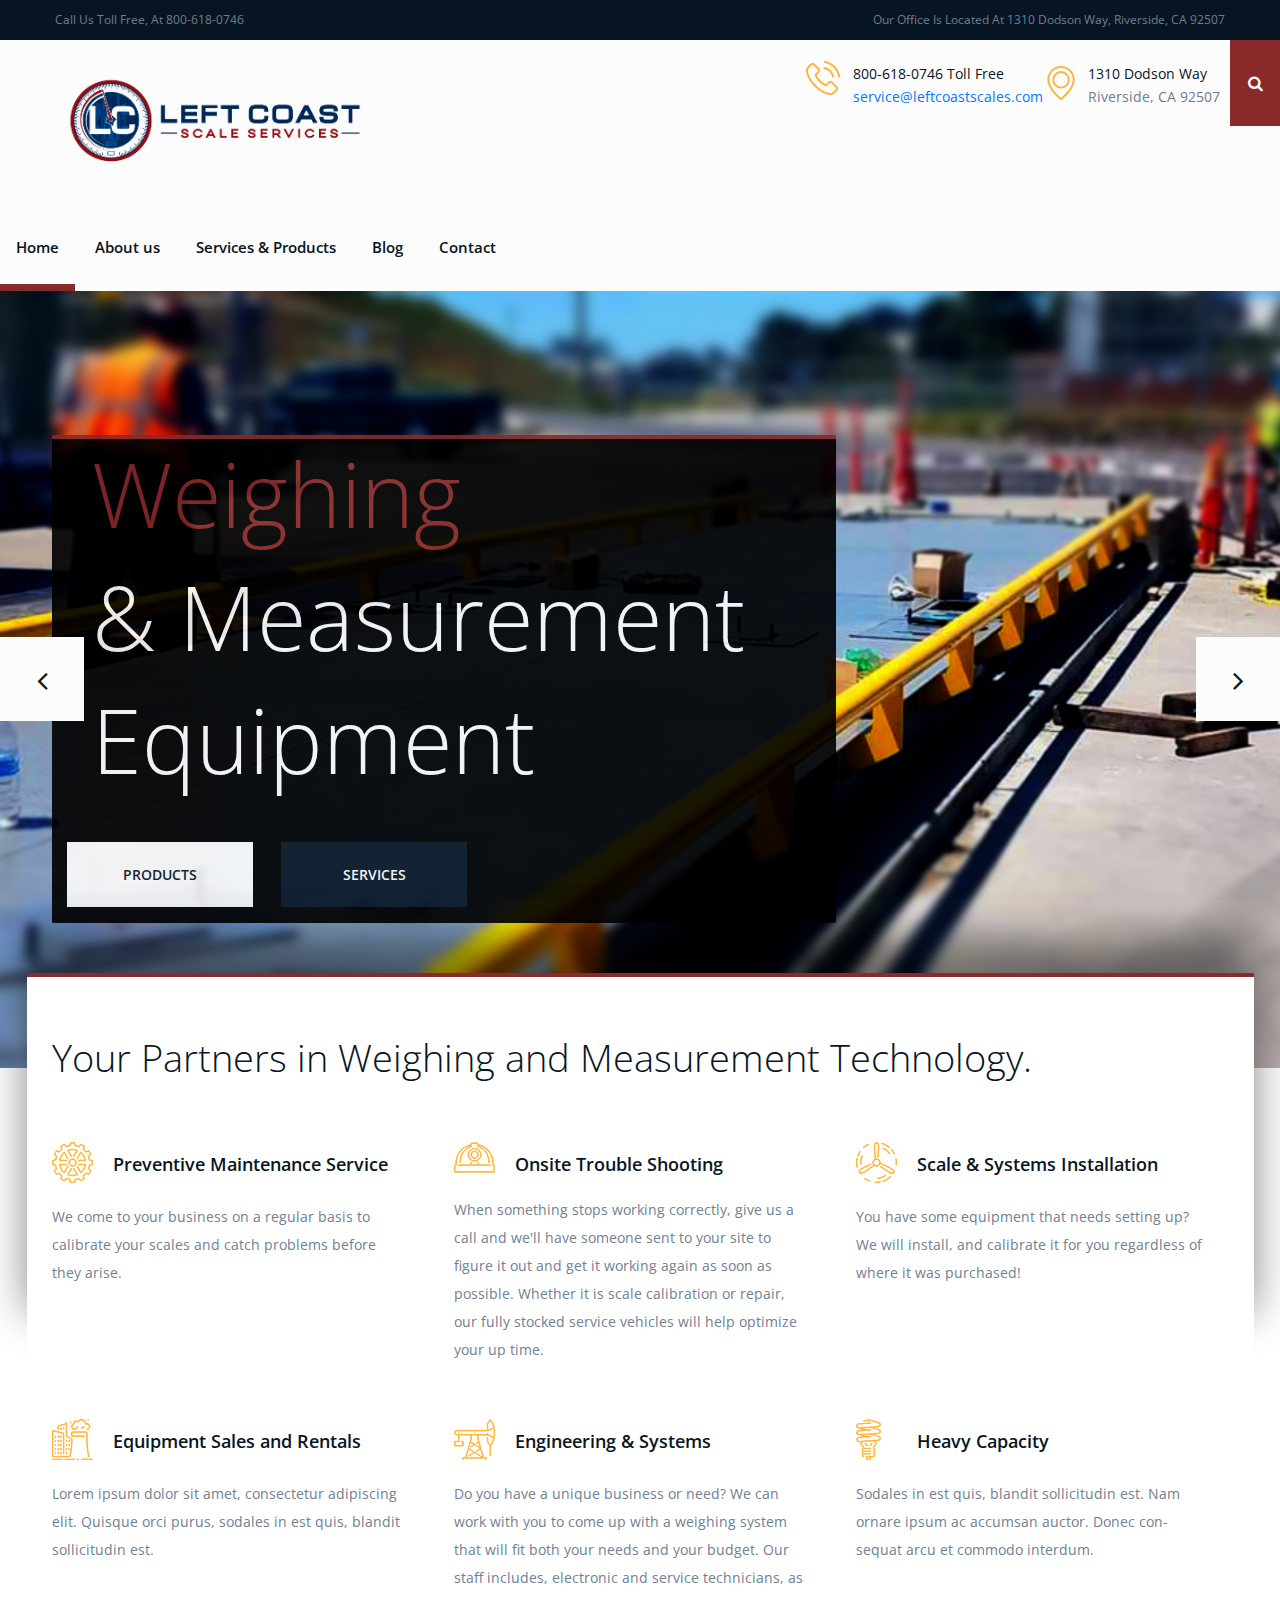
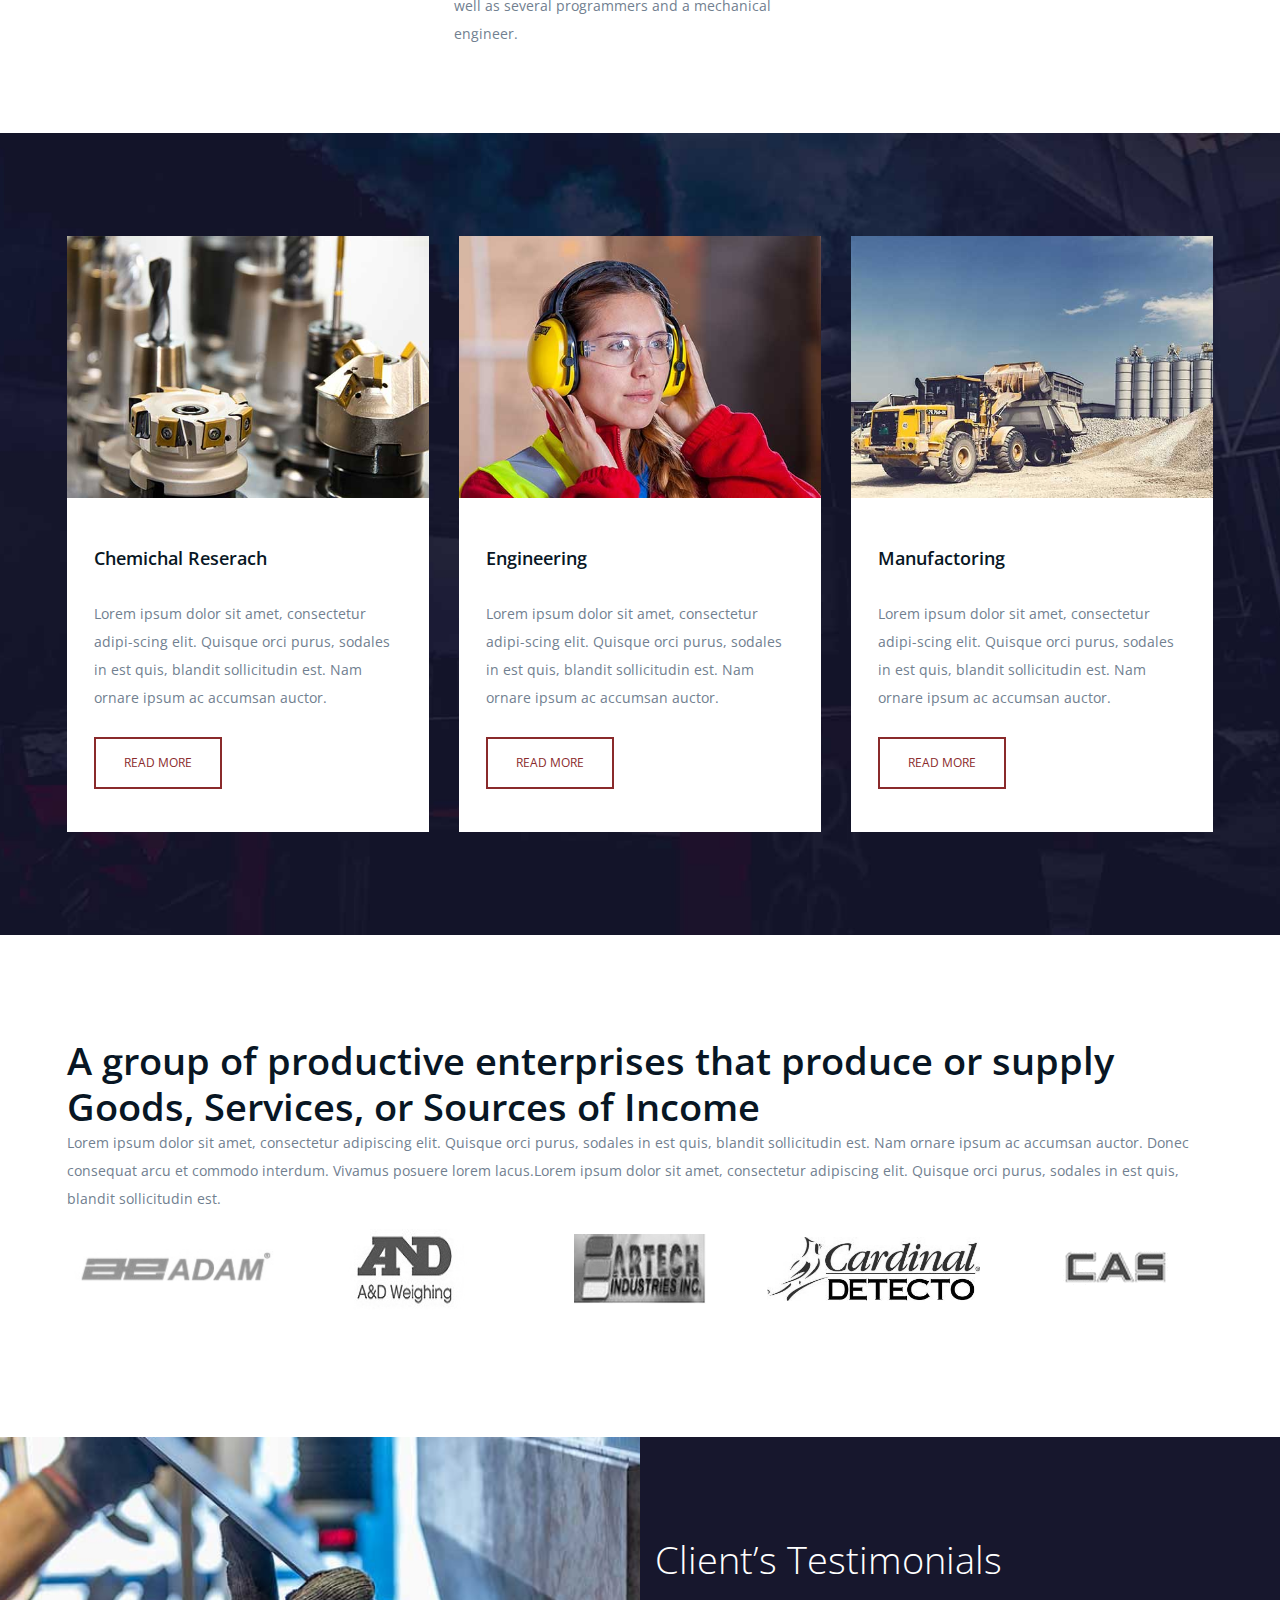
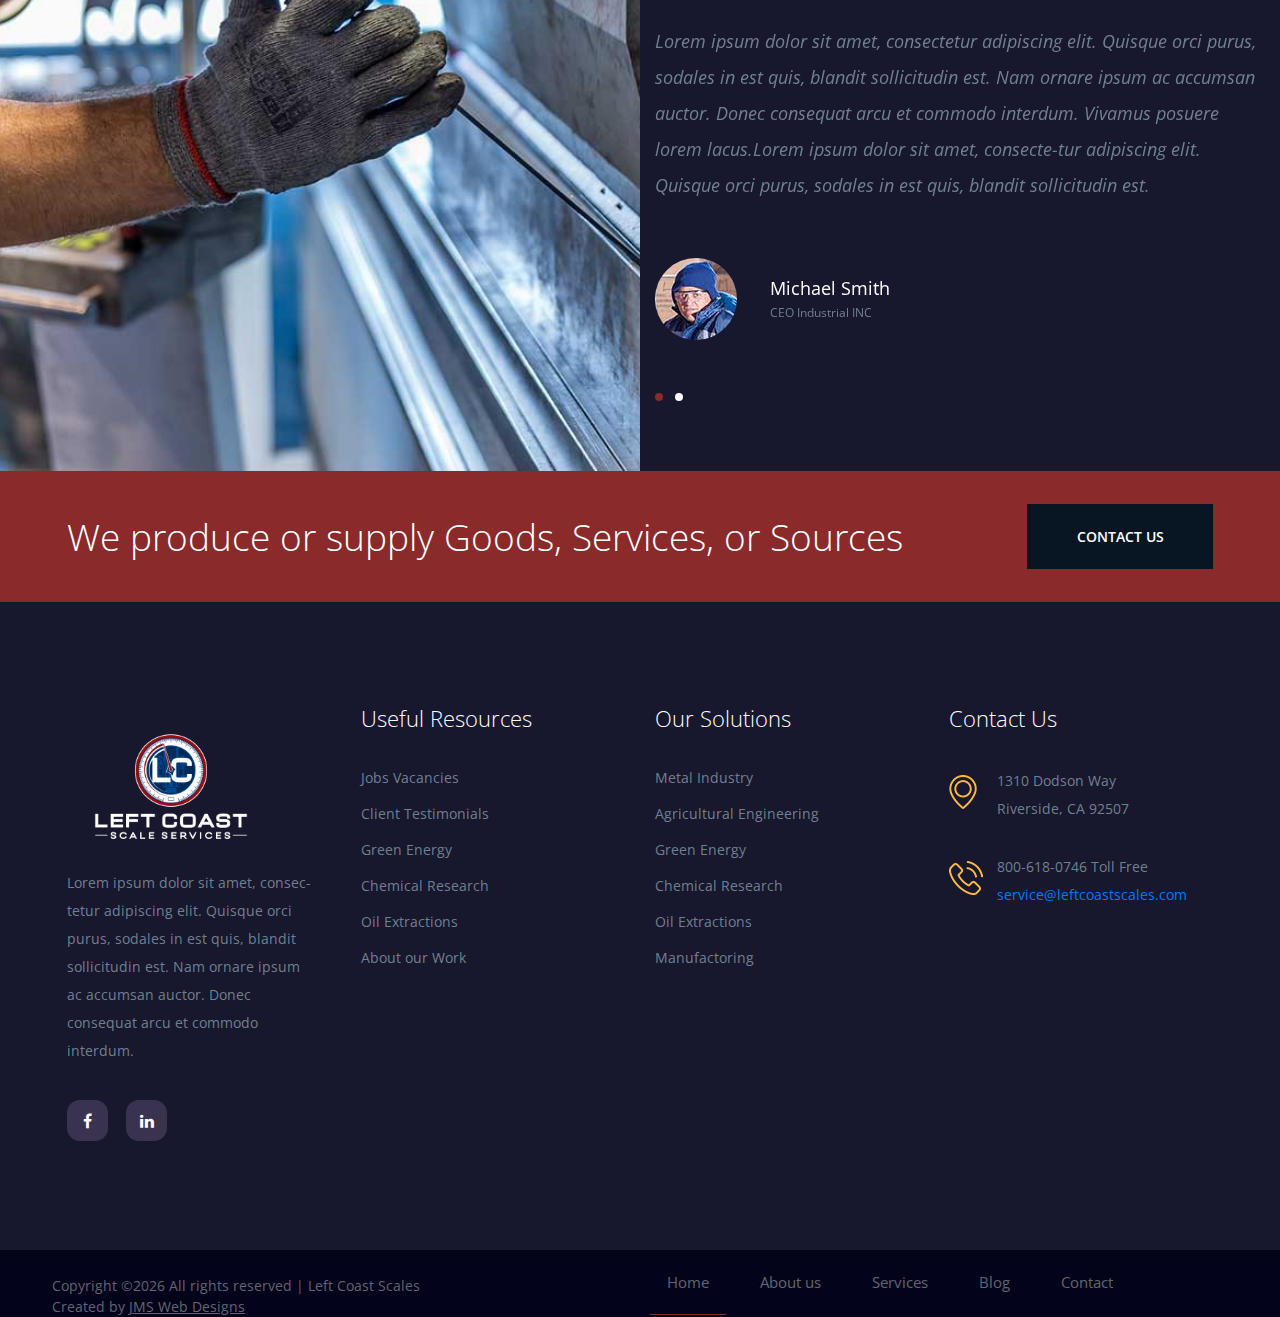
<file: index.html>
<!DOCTYPE html>
<html lang="zxx">
<head>
	<title>Left Coast Scales</title>
	<meta charset="UTF-8">
	<meta name="description" content="Left Coast Scales, LLC Informational Website">
	<meta name="keywords" content="industry, scale, scales, weighing, measurement, w&M, weight, calibration, repair, sales">
	<meta name="viewport" content="width=device-width, initial-scale=1.0">
	
	<!-- Favicon -->
	<link rel="apple-touch-icon" sizes="180x180" href="/img/favicon/apple-touch-icon.png">
	<link rel="icon" type="image/png" sizes="32x32" href="img/favicon/favicon-32x32.png">
	<link rel="icon" type="image/png" sizes="16x16" href="/img/favicon/favicon-16x16.png">
	<link rel="manifest" href="/img/favicon/site.webmanifest">

	<!-- Google font -->
	<link href="https://fonts.googleapis.com/css?family=Open+Sans:300,300i,400,400i,600,600i,700,700i&display=swap" rel="stylesheet">

	<!-- Stylesheets -->
	<link rel="stylesheet" href="css/bootstrap.min.css"/>
	<link rel="stylesheet" href="css/font-awesome.min.css"/>
	<link rel="stylesheet" href="css/magnific-popup.css"/>
	<link rel="stylesheet" href="css/slicknav.min.css"/>
	<link rel="stylesheet" href="css/owl.carousel.min.css"/>

	<!-- Main Stylesheets -->
	<link rel="stylesheet" href="css/style.css"/>


	<!--[if lt IE 9]>
		<script src="https://oss.maxcdn.com/html5shiv/3.7.2/html5shiv.min.js"></script>
		<script src="https://oss.maxcdn.com/respond/1.4.2/respond.min.js"></script>
	<![endif]-->

</head>
<body>
	<!-- Page Preloder -->
	<div id="preloder">
		<div class="loader"></div>
	</div>

	<!-- Header section  -->
	<header class="header-section clearfix">
		<div class="header-top">
			<div class="container-fluid">
				<div class="row">
					<div class="col-md-6">
						<p>Call Us Toll Free, At 800-618-0746</p>
					</div>
					<div class="col-md-6 text-md-right">
						<p>Our Office Is Located At 1310 Dodson Way, Riverside, CA 92507</p>
					</div>
				</div>
			</div>
		</div>
		<div class="site-navbar">
			<!-- Logo -->
			<a href="index.html" class="site-logo">
				<img style="height: auto; width: 25rem;" src="img/logos/Color/LeftCoastScale-Logo_LC-Secondary-FullColor.png" alt="">
			</a>
			<div class="header-right">
				<div class="header-info-box">
					<div class="hib-icon">
						<img src="img/icons/phone.png" alt="" class="">
					</div>
					<div class="hib-text">
						<ul>
							<li>
								<h6>800-618-0746 Toll Free</h6>
							</li>
						</ul>
						<p><a href="mailto:service@leftcoastscales.com">service@leftcoastscales.com</a></p>
					</div>
				</div>
				<div class="header-info-box">
					<div class="hib-icon">
						<img src="img/icons/map-marker.png" alt="" class="">
					</div>
					<div class="hib-text">
						<h6>1310 Dodson Way</h6>
						<p>Riverside, CA 92507</p>
					</div>
				</div>
				<button class="search-switch"><i class="fa fa-search"></i></button>
			</div>
			<!-- Menu -->
			<nav class="site-nav-menu">
				<ul>
					<li class="active"><a href="index.html">Home</a></li>
					<li><a href="about.html">About us</a></li>
					<li><a href="services.html">Services & Products</a>
						<ul class="sub-menu">
							<li><a href="services.html#equipment">Equipment</a></li>
							<li><a href="services.html#engineering">Engineering & Systems</a></li>
							<li><a href="services.html#high-cap">Heavy Capacity</a></li>
						</ul>
					</li>
					<li><a href="blog.html">Blog</a></li>
					<li><a href="contact.html">Contact</a></li>
				</ul>
			</nav>

		</div>
	</header>
	<!-- Header section end  -->
	
	<!-- Hero section  -->
	<section class="hero-section">
		<!-- Carousel -->
		<div class="hero-slider owl-carousel">
			<!-- Carousel Item #1 -->
			<div class="hero-item set-bg" data-setbg="img/hero-slider/rsz_imageedit_13_8064744842.png">
				<div class="container">
					<div class="row">
						<div class="col-xl-8" style="">
							<h2><span>Weighing</span><span>& Measurement</span><span>Equipment</span></h2>
							<a href="#" class="site-btn sb-white mr-4 mb-3">Products</a>
							<a href="equipment.html" class="site-btn sb-dark">Services</a>
						</div>
					</div>
				</div>
			</div>
			<!-- Carousel Item #2 -->
			<div class="hero-item set-bg" data-setbg="img/hero-slider/rsz_7imageedit_9_7364501385.png">
				<div class="container">
					<div class="row">
						<div class="col-xl-8">
							<h2><span>Engineering</span><span>& Systems</span><span> </span></h2>
							<a href="#" class="site-btn sb-white mr-4 mb-3">Read More</a>
							<a href="services.html" class="site-btn sb-dark">Our Services</a>
						</div>
					</div>
				</div>
			</div>
			<!-- Carousel Item #3 -->
			<div class="hero-item set-bg" data-setbg="img/hero-slider/imageedit_11_7910266743.png">
				<div class="container">
					<div class="row">
						<div class="col-xl-8">
							<h2><span>Heavy</span><span>Capacity</span><span>Services</span></h2>
							<a href="#" class="site-btn sb-white mr-4 mb-3">Read More</a>
							<a href="#" class="site-btn sb-dark">our Services</a>
						</div>
					</div>
				</div>
			</div>
			<!-- Carousel Item Template -->
			<!-- 
			<div class="hero-item set-bg" data-setbg="img/hero-slider/imageForItem.png">
				<div class="container">
					<div class="row">
						<div class="col-xl-8">
							<h2><span>Accented Word</span><span>Regular</span><span>Offset Words</span></h2>
							<a href="#" class="site-btn sb-white mr-4 mb-3">White Button</a>
							<a href="equipment.html" class="site-btn sb-dark">Black Button</a>
						</div>
					</div>
				</div>
			</div> 
			-->
		</div>
	</section>
	<!-- Hero section end  -->

	<!-- Service Card section  -->
	<section class="services-section">
		<div class="services-warp">
			<div class="container">
				<div class="row">
					<!-- Service Card Container Header -->
					<div class="service-text">
						<h2>Your Partners in Weighing and Measurement Technology.</h2>
					</div>
					<div class="row">
						<!-- Service Card #1 -->
						<div class="col-lg-4 col-md-6">
							<div class="service-item">
								<div class="si-head">
									<!-- Service Card Icon -->
									<div class="si-icon">
										<img src="img/icons/cogwheel.png" alt="">
									</div>
									<!-- Service Card Title -->
									<a href="services.html#maintenance"><h5>Preventive Maintenance Service</h5></a>
								</div>
								<!-- Service Card Main Content -->
								<p>We come to your business on a regular basis to calibrate your scales and catch problems before they arise.</p>
							</div>
						</div>
						<!-- Service Card #2 -->
						<div class="col-lg-4 col-md-6">
							<div class="service-item">
								<div class="si-head">
									<!-- Service Card Icon -->
									<div class="si-icon">
										<img src="img/icons/helmet.png" alt="">
									</div>
									<!-- Service Card Title -->
									<a href="services.html#troubleshooting"><h5>Onsite Trouble Shooting</h5></a>
								</div>
								<!-- Service Card Main Content -->
								<p>When something stops working correctly, give us a call and we'll have someone sent to your site to figure it out and get it working again as soon as possible. Whether it is scale calibration or repair, our fully stocked service vehicles will help optimize your up time.
								</p>
							</div>
						</div>
						<!-- Service Card #3 -->
						<div class="col-lg-4 col-md-6">
							<div class="service-item">
								<div class="si-head">
									<!-- Service Card Icon -->
									<div class="si-icon">
										<img src="img/icons/wind-engine.png" alt="">
									</div>
									<!-- Service Card Title -->
									<a href="services.html#install"><h5>Scale & Systems Installation</h5></a>
								</div>
								<!-- Service Card Main Content -->
								<p>You have some equipment that needs setting up? We will install, and calibrate it for you regardless of where it was purchased!</p>
							</div>
						</div>
						<!-- Service Card #4 -->
						<div class="col-lg-4 col-md-6">
							<div class="service-item">
								<div class="si-head">
									<!-- Service Card Icon -->
									<div class="si-icon">
										<img src="img/icons/pollution.png" alt="">
									</div>
									<!-- Service Card Title -->
									<a href="services.html#equipment"><h5>Equipment Sales and Rentals</h5></a>
								</div>
								<!-- Service Card Main Content -->
								<p>Lorem ipsum dolor sit amet, consectetur adipiscing elit. Quisque orci purus, sodales in est quis, blandit sollicitudin est. </p>
							</div>
						</div>
						<!-- Service Card #5 -->
						<div class="col-lg-4 col-md-6">
							<div class="service-item">
								<div class="si-head">
									<!-- Service Card Icon -->
									<div class="si-icon">
										<img src="img/icons/pumpjack.png" alt="">
									</div>
									<!-- Service Card Title -->
									<a href="services.html#engineering"><h5>Engineering & Systems</h5></a>
								</div>
								<!-- Service Card Main Content -->
								<p>Do you have a unique business or need? We can work with you to come up with a weighing system that will fit both your needs and your budget. Our staff includes, electronic and service technicians, as well as several programmers and a mechanical engineer.</p>
							</div>
						</div>
						<!-- Service Card #6 -->
						<div class="col-lg-4 col-md-6">
							<div class="service-item">
								<div class="si-head">
									<!-- Service Card Icon -->
									<div class="si-icon">
										<img src="img/icons/light-bulb.png" alt="">
									</div>
									<!-- Service Card Title -->
									<a href="services.html#high-cap"><h5>Heavy Capacity</h5></a>
								</div>
								<!-- Service Card Main Content -->
								<p>Sodales in est quis, blandit sollicitudin est. Nam ornare ipsum ac accumsan auctor. Donec con-sequat arcu et commodo interdum. </p>
							</div>
						</div>
					</div>
				</div>
			</div>
		</div>
	</section>
	<!-- Services section end  -->

	<!-- Feature Card section -->
	<section class="features-section spad set-bg" data-setbg="img/features-bg.jpg">
		<div class="container">
			<div class="row">
				<!-- Feature Card #1 -->
				<div class="col-lg-4 col-md-6">
					<div class="feature-box">
						<!-- Feature Card Image -->
						<img src="img/features/1.jpg" alt="">
						<div class="fb-text">
							<!-- Feature Card Title -->
							<h5>Chemichal Reserach</h5>
							<!-- Feature Card Main Content -->
							<p>Lorem ipsum dolor sit amet, consectetur adipi-scing elit. Quisque orci purus, sodales in est quis, blandit sollicitudin est. Nam ornare ipsum ac accumsan auctor. </p>
							<!-- Feature Card Link Button -->
							<a href="" class="fb-more-btn">Read More</a>
						</div>
					</div>
				</div>
				<!-- Feature Card #2 -->
				<div class="col-lg-4 col-md-6">
					<div class="feature-box">
						<!-- Feature Card Image -->
						<img src="img/features/2.jpg" alt="">
						<div class="fb-text">
							<!-- Feature Card Title -->
							<h5>Engineering</h5>
							<!-- Feature Card Main Content -->
							<p>Lorem ipsum dolor sit amet, consectetur adipi-scing elit. Quisque orci purus, sodales in est quis, blandit sollicitudin est. Nam ornare ipsum ac accumsan auctor. </p>
							<!-- Feature Card Link Button -->
							<a href="" class="fb-more-btn">Read More</a>
						</div>
					</div>
				</div>
				<!-- Feature Card #3 -->
				<div class="col-lg-4 col-md-12">
					<div class="feature-box">
						<!-- Feature Card Image -->
						<img src="img/features/3.jpg" alt="">
						<div class="fb-text">
							<!-- Feature Card Title -->
							<h5>Manufactoring</h5>
							<!-- Feature Card Main Content -->
							<p>Lorem ipsum dolor sit amet, consectetur adipi-scing elit. Quisque orci purus, sodales in est quis, blandit sollicitudin est. Nam ornare ipsum ac accumsan auctor. </p>
							<!-- Feature Card Link Button -->
							<a href="" class="fb-more-btn">Read More</a>
						</div>
					</div>
				</div>
			</div>
		</div>
	</section>
	<!-- Features section end  -->


	<!-- Brands section  -->
	<section class="brands-section spad">
		<div class="container">
			<div class="brands-text">
				<!-- Brand Section Heading -->
				<h2>A group of productive enterprises that produce or supply Goods, Services, or Sources of Income</h2>
				<!-- Brand Section Main Content -->
				<p>Lorem ipsum dolor sit amet, consectetur adipiscing elit. Quisque orci purus, sodales in est quis, blandit sollicitudin est. Nam ornare ipsum ac accumsan auctor. Donec consequat arcu et commodo interdum. Vivamus posuere lorem lacus.Lorem ipsum dolor sit amet, consectetur adipiscing elit. Quisque orci purus, sodales in est quis, blandit sollicitudin est.</p>
			</div>
			<!-- Brand Section Carousel -->
			<div id="client-carousel" class="client-slider owl-carousel">
				<!-- Brand Section Carousel Item #1 -->
				<div class="single-brand">
					<a href="#">
						<img src="img/brands/adam.jpg" alt="">
					</a>
				</div>
				<!-- Brand Section Carousel Item #2 -->
				<div class="single-brand">
					<a href="#">
						<img src="img/brands/and.jpg" alt="">
					</a>
				</div>
				<!-- Brand Section Carousel Item #3 -->
				<div class="single-brand">
					<a href="#">
						<img src="img/brands/artech.jpg" alt="">
					</a>
				</div>
				<!-- Brand Section Carousel Item #4 -->
				<div class="single-brand">
					<a href="#">
						<img src="img/brands/cardet.jpg" alt="">
					</a>
				</div>
				<!-- Brand Section Carousel Item #5 -->
				<div class="single-brand">
					<a href="#">
						<img src="img/brands/cas.jpg" alt="">
					</a>
				</div>
				<!-- Brand Section Carousel Item #6 -->
				<div class="single-brand">
					<a href="#">
						<img src="img/brands/coti.jpg" alt="">
					</a>
				</div>
				<!-- Brand Section Carousel Item #7 -->
				<div class="single-brand">
					<a href="#">
						<img src="img/brands/doran.jpg" alt="">
					</a>
				</div>
				<!-- Brand Section Carousel Item #8 -->
				<div class="single-brand">
					<a href="#">
						<img src="img/brands/iwt.jpg" alt="">
					</a>
				</div>
				<!-- Brand Section Carousel Item #9 -->
				<div class="single-brand">
					<a href="#">
						<img src="img/brands/ohaus.jpg" alt="">
					</a>
				</div>
				<!-- Brand Section Carousel Item #10 -->
				<div class="single-brand">
					<a href="#">
						<img src="img/brands/pennsylvania.jpg" alt="">
					</a>
				</div>
				<!-- Brand Section Carousel Item #11 -->
				<div class="single-brand">
					<a href="#">
						<img src="img/brands/precisa.jpg" alt="">
					</a>
				</div>
				<!-- Brand Section Carousel Item #12 -->
				<div class="single-brand">
					<a href="#">
						<img src="img/brands/rinstrum.jpg" alt="">
					</a>
				</div>
				<!-- Brand Section Carousel Item #13 -->
				<div class="single-brand">
					<a href="#">
						<img src="img/brands/rlws.jpg" alt="">
					</a>
				</div>
				<!-- Brand Section Carousel Item #14 -->
				<div class="single-brand">
					<a href="#">
						<img src="img/brands/systec-logo.png" alt="">
					</a>
				</div>
				<!-- Brand Section Carousel Item #15 -->
				<div class="single-brand">
					<a href="#">
						<img src="img/brands/thurman.jpg" alt="">
					</a>
				</div>
			</div>
		</div>
	</section>
	<!-- Brands section end  -->


	<!-- Testimonial section -->
	<section class="testimonial-section">
		<div class="container-fluid">
			<div class="row">
				<div class="col-lg-6 p-0">
					<!-- Testimonial Image -->
					<div class="testimonial-bg set-bg" data-setbg="img/testimonial-bg.jpg"></div>
				</div>
				<div class="col-lg-6 p-0">
					<div class="testimonial-box">
						<div class="testi-box-warp">
							<!-- Testimonial Heading -->
							<h2>Client’s Testimonials</h2>
							<div class="testimonial-slider owl-carousel">
								<!-- Testimonial Item #1 -->
								<div class="testimonial">
									<!-- Testimonial Quote Content -->
									<p>Lorem ipsum dolor sit amet, consectetur adipiscing elit. Quisque orci purus, sodales in est quis, blandit sollicitudin est. Nam ornare ipsum ac accumsan auctor. Donec consequat arcu et commodo interdum. Vivamus posuere lorem lacus.Lorem ipsum dolor sit amet, consecte-tur adipiscing elit. Quisque orci purus, sodales in est quis, blandit sollicitudin est.</p>
									<!-- Testimonial Quote Image -->
									<img src="img/testimonial-thumb.jpg" alt="" class="testi-thumb">
									<div class="testi-info">
										<!-- Testimonial Quote Name -->
										<h5>Michael Smith</h5>
										<!-- Testimonial Quote Title -->
										<span>CEO Industrial INC</span>
									</div>
								</div>
								<!-- Testimonial Item #2 -->
								<div class="testimonial">
									<!-- Testimonial Quote Content -->
									<p>Lorem ipsum dolor sit amet, consectetur adipiscing elit. Quisque orci purus, sodales in est quis, blandit sollicitudin est. Nam ornare ipsum ac accumsan auctor. Donec consequat arcu et commodo interdum. Vivamus posuere lorem lacus.Lorem ipsum dolor sit amet, consecte-tur adipiscing elit. Quisque orci purus, sodales in est quis, blandit sollicitudin est.</p>
									<!-- Testimonial Quote Image -->
									<img src="img/testimonial-thumb.jpg" alt="" class="testi-thumb">
									<div class="testi-info">
										<!-- Testimonial Quote Name -->
										<h5>Michael Smith</h5>
										<!-- Testimonial Quote Title -->
										<span>CEO Industrial INC</span>
									</div>
								</div>
								<!-- 
								<div class="testimonial">
									<p>This is the area where the customer quote text goes</p>
									<img src="img/testimonial-thumbnail-image.jpg" alt="" class="testi-thumb">
									<div class="testi-info">
										<h5>Client Being Quoted</h5>
										<span>Company They're From</span>
									</div>
								</div> 
								-->
							</div>
						</div>
					</div>
				</div>
			</div>
		</div>
	</section>
	<!-- Testimonial section end  -->


	<!-- Call to action section  -->
	<section class="cta-section">
		<div class="container">
			<div class="row">
				<div class="col-lg-9 d-flex align-items-center">
					<!-- Call To Action Heading -->
					<a name="#call-to-action">
						<h2>We produce or supply Goods, Services, or Sources</h2>
					</a>
				</div>
				<div class="col-lg-3 text-lg-right" >
					<a href="contact.html" class="site-btn sb-dark">contact us</a>
				</div>
			</div>
		</div>
	</section>
	<!-- Call to action section end  -->

	<!-- Video section  -->
	<!-- This section is for a Promotional Video. Commented out until this content is provided -->
	<!--
	<section class="video-section spad" >
		<div class="container">
			<div class="row">
				<div class="col-lg-6">
					<div class="video-text">
						<h2>We produce or supply Goods, & Services</h2>
						<p>Lorem ipsum dolor sit amet, consectetur adipiscing elit. Quisque orci purus, sodales in est quis, blandit sollicitudin est. Nam ornare ipsum ac accumsan auctor. Donec consequat arcu et commodo interdum. Vivamus posuere lorem lacus.Lorem ipsum dolor sit amet, consectetur adipiscing elit. Quisque orci purus, sodales in est quis, blandit sollicitudin est. Lorem ipsum dolor sit amet, consectetur adipiscing elit. Quisque orci purus, sodales in est quis, blandit sollicitudin est. Nam ornare ipsum ac accumsan auctor. Donec consequat arcu et commodo interdum. Vivamus posuere lorem lacus.Lorem ipsum dolor sit amet, consectetur.</p>
						<a href="#" class="site-btn">contact us</a>
					</div>
				</div>
				<div class="col-lg-6">
					<div class="video-box set-bg" data-setbg="img/video-box.jpg">
						<a href="https://www.youtube.com/watch?v=wbnaHgSttVo" class="video-popup">
							<i class="fa fa-play"></i>
						</a>
					</div>
				</div>
			</div>
		</div>
	</section>
	 -->
	<!-- Video section end  -->


	<!-- Footer section -->
	<footer class="footer-section spad">
		<div class="container">
			<div class="row">
				<div class="col-lg-3 col-md-6">
					<div class="footer-widget about-widget">
						<a href="index.html" class="site-logo" style="padding: 0; height: auto; width: 13rem;">
							<img src="img/logos/Color/LeftCoastScale-Logo_LC-Primary-FullColor-onBLK.png" alt="" style="margin: 0;">
						</a>
						<p>Lorem ipsum dolor sit amet, consec-tetur adipiscing elit. Quisque orci purus, sodales in est quis, blandit sollicitudin est. Nam ornare ipsum ac accumsan auctor. Donec consequat arcu et commodo interdum. </p>
						<!-- Social Media Links -->
						<div class="footer-social">
							<a href=""><i class="fa fa-facebook"></i></a>
							<a href="https://www.linkedin.com/mwlite/company/left-coast-scales-llc"><i class="fa fa-linkedin"></i></a>
							<!-- <a href=""><i class="fa fa-twitter"></i></a> -->
							<!-- <a href=""><i class="fa fa-dribbble"></i></a> -->
							<!-- <a href=""><i class="fa fa-behance"></i></a> -->
						</div>
					</div>
				</div>
				<div class="col-lg-3 col-md-6 col-sm-6">
					<div class="footer-widget">
						<!-- Link List #1 -->
						<h2 class="fw-title">Useful Resources</h2>
						<ul>
							<li><a href="">Jobs Vacancies</a></li>
							<li><a href="">Client Testimonials</a></li>
							<li><a href="">Green  Energy</a></li>
							<li><a href="">Chemical Research</a></li>
							<li><a href="">Oil Extractions</a></li>
							<li><a href="">About our Work</a></li>
						</ul>
					</div>
				</div>
				<div class="col-lg-3 col-md-6 col-sm-6">
					<div class="footer-widget">
						<!-- Link List #2 -->
						<h2 class="fw-title">Our Solutions</h2>
						<ul>
							<li><a href="">Metal Industry</a></li>
							<li><a href="">Agricultural Engineering</a></li>
							<li><a href="">Green  Energy</a></li>
							<li><a href="">Chemical Research</a></li>
							<li><a href="">Oil Extractions</a></li>
							<li><a href="">Manufactoring</a></li>
						</ul>
					</div>
				</div>
				<div class="col-lg-3 col-md-6 col-sm-7">
					<div class="footer-widget">
						<h2 class="fw-title">Contact Us</h2>
						<div class="footer-info-box">
							<div class="fib-icon">
								<img src="img/icons/map-marker.png" alt="" class="">
							</div>
							<div class="fib-text">
								<p>1310 Dodson Way<br>Riverside, CA 92507</p>
							</div>
						</div>
						<div class="footer-info-box">
							<div class="fib-icon">
								<img src="img/icons/phone.png" alt="" class="">
							</div>
							<div class="fib-text">
								<p>800-618-0746 Toll Free<br><a href="mailto:service@leftcoastscales.com">service@leftcoastscales.com</a></p>
							</div>
						</div>
						<!--
						<form class="footer-search">
							<input type="text" placeholder="Search">
							<button><i class="fa fa-search"></i></button>
						</form>
						-->
					</div>
				</div>
			</div>
		</div>
		<div class="footer-buttom">
			<div class="container">
			<div class="row">
				<div class="col-lg-4 order-2 order-lg-1 p-0">
					<div class="copyright">
						Copyright &copy;<script>document.write(new Date().getFullYear());</script> All rights reserved | Left Coast Scales
						<br/>
						Created by <a href="http://jmswebdesigns.com" target="_blank">JMS Web Designs</a>
					</div>
				</div>
				<div class="col-lg-7 order-1 order-lg-2 p-0">
					<ul class="footer-menu">
						<li class="active"><a href="index.html">Home</a></li>
						<li><a href="about.html">About us</a></li>
						<li><a href="services.html">Services</a></li>
						<li><a href="blog.html">Blog</a></li>
						<li><a href="contact.html">Contact</a></li>
					</ul>
				</div>
			</div>
		</div>
		</div>
	</footer>
	<!-- Footer section end -->

	<!-- Search model -->
	<div class="search-model">
		<div class="h-100 d-flex align-items-center justify-content-center">
			<div class="search-close-switch">+</div>
			<form class="search-model-form">
				<input type="text" id="search-input" placeholder="Search here.....">
			</form>
		</div>
	</div>
	<!-- Search model end -->
	
	<!--====== Javascripts & Jquery ======-->
	<script src="js/jquery-3.2.1.min.js"></script>
	<script src="js/bootstrap.min.js"></script>
	<script src="js/jquery.slicknav.min.js"></script>
	<script src="js/owl.carousel.min.js"></script>
	<script src="js/circle-progress.min.js"></script>
	<script src="js/jquery.magnific-popup.min.js"></script>
	<script src="js/main.js"></script>

	</body>
</html>
</file>
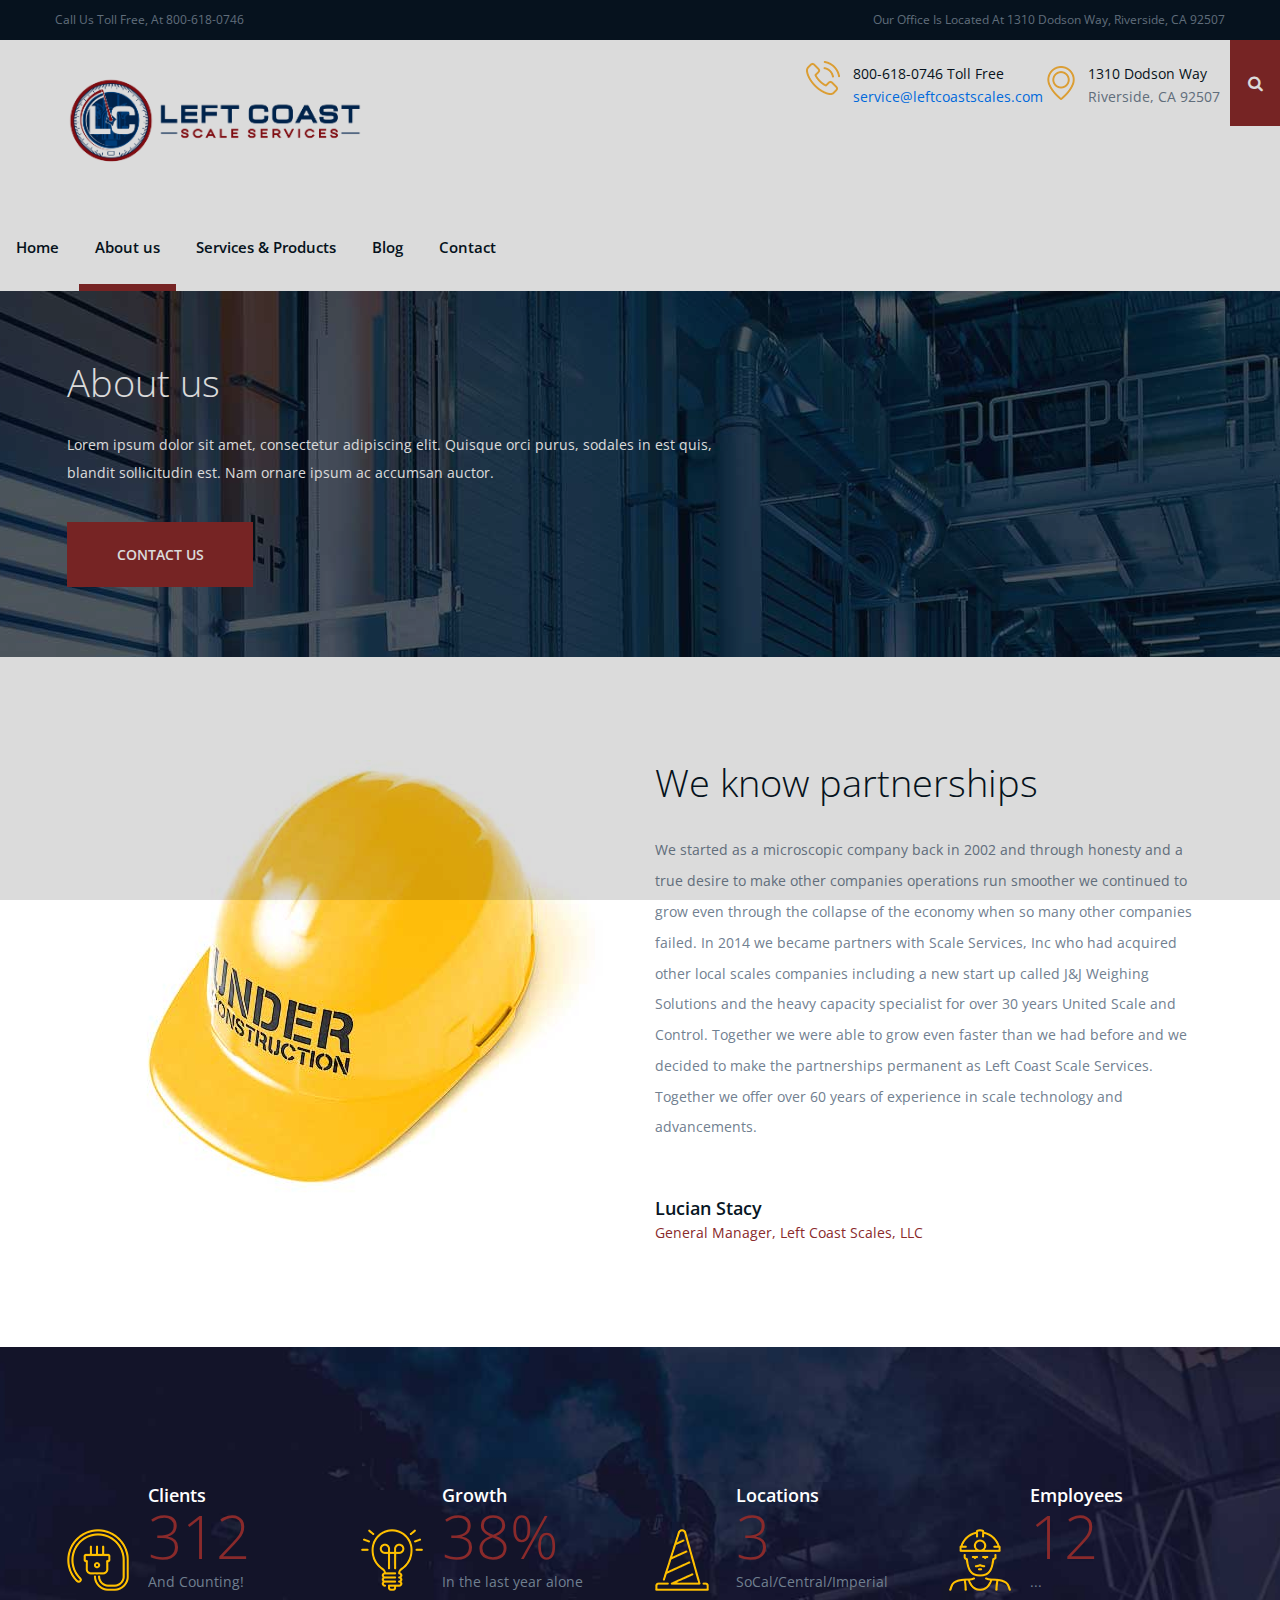
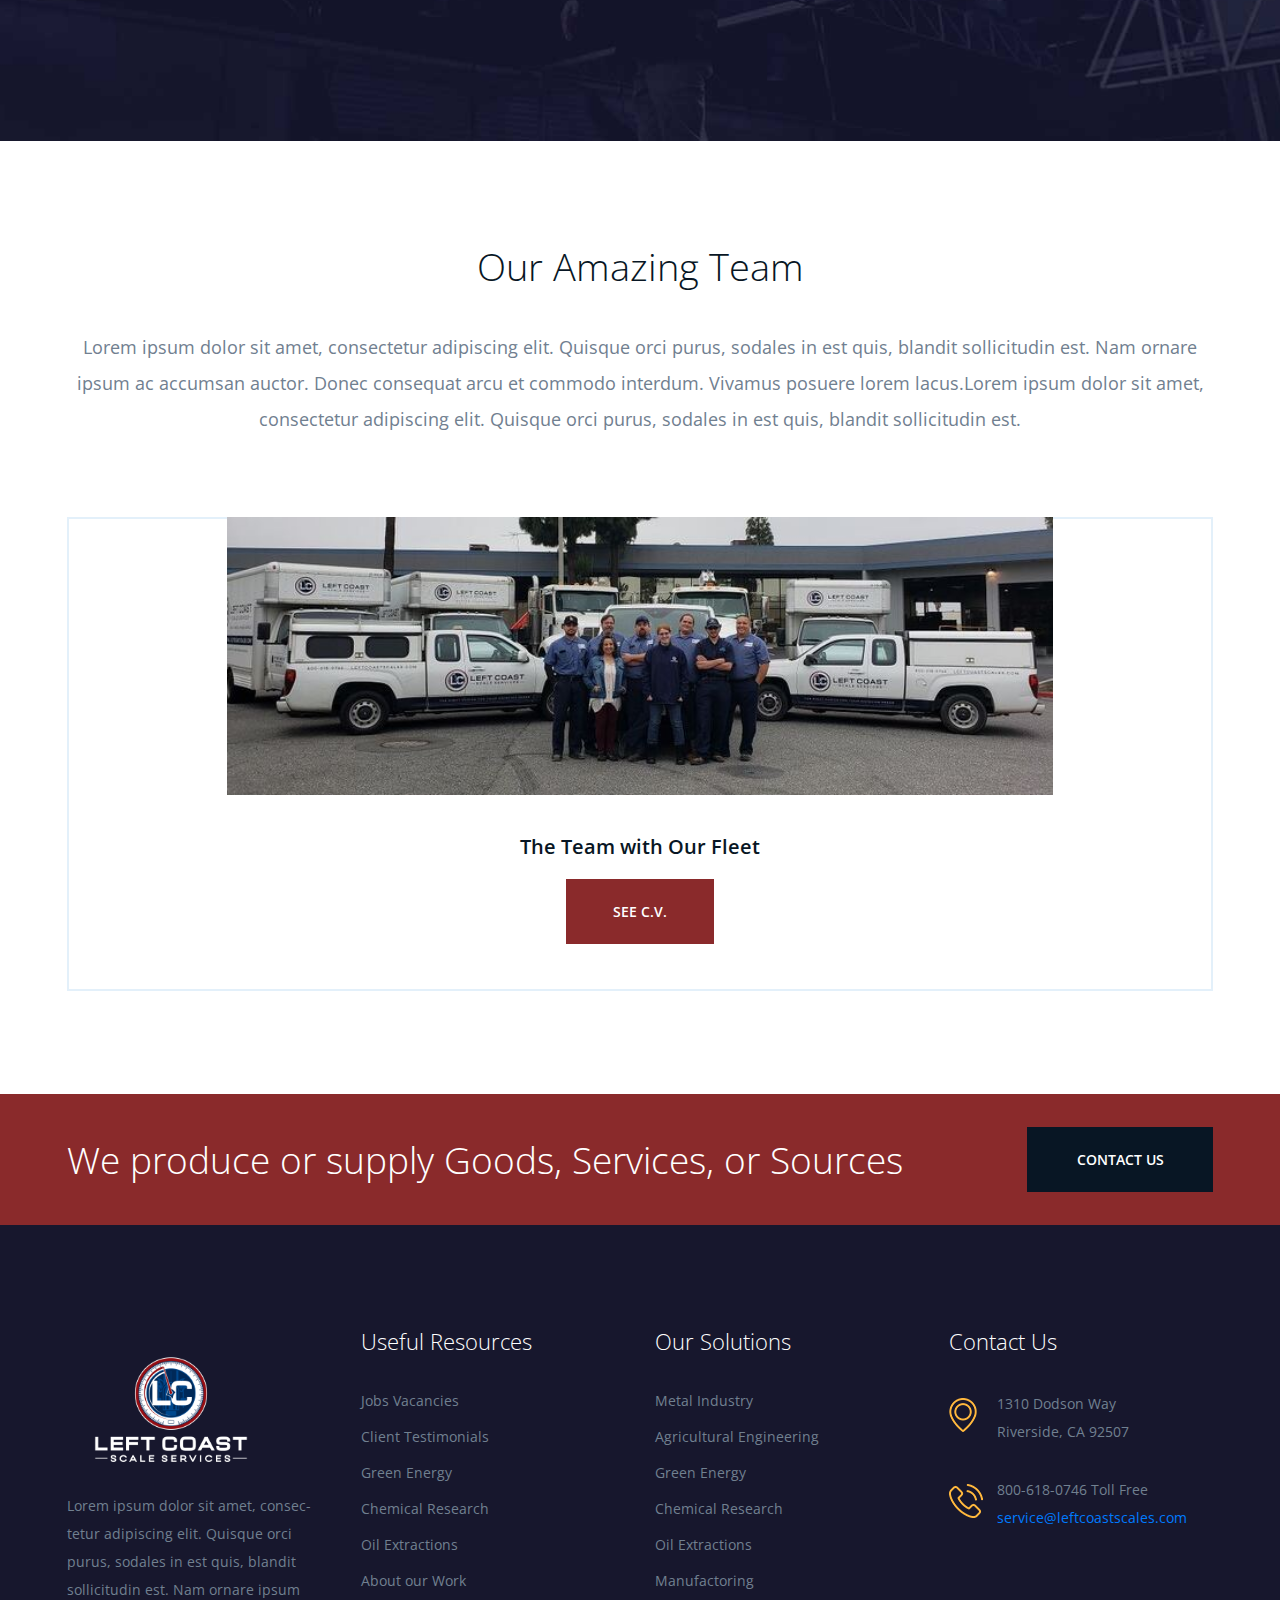
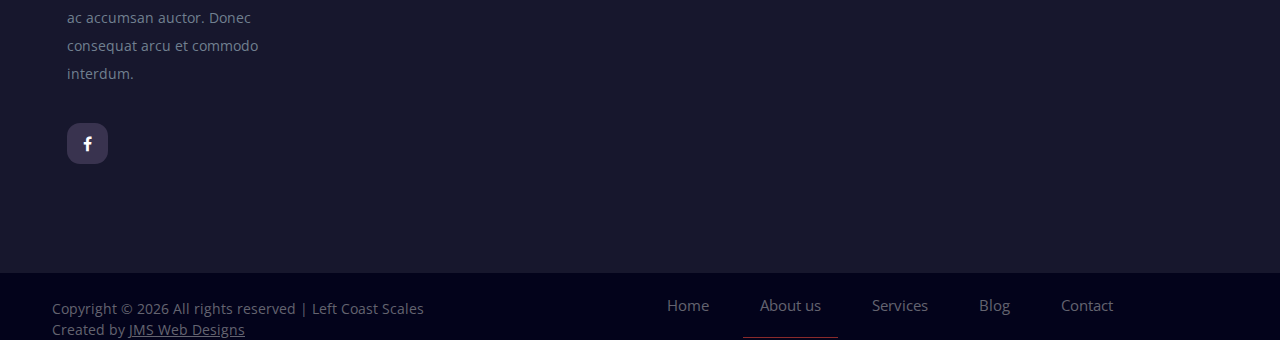
<file: about.html>
<!DOCTYPE html>
<html lang="zxx">
	<head>
		<title>Left Coast Scales</title>
		<meta charset="UTF-8" />
		<meta
			name="description"
			content="Left Coast Scales, LLC Informational Website"
		/>
		<meta
			name="keywords"
			content="industry, scale, scales, weighing, measurement, w&M, weight, calibration, repair, sales"
		/>
		<meta name="viewport" content="width=device-width, initial-scale=1.0" />

		<!-- Favicon -->
		<link
			rel="apple-touch-icon"
			sizes="180x180"
			href="/img/favicon/apple-touch-icon.png"
		/>
		<link
			rel="icon"
			type="image/png"
			sizes="32x32"
			href="img/favicon/favicon-32x32.png"
		/>
		<link
			rel="icon"
			type="image/png"
			sizes="16x16"
			href="/img/favicon/favicon-16x16.png"
		/>
		<link rel="manifest" href="/img/favicon/site.webmanifest" />

		<!-- Google font -->
		<link
			href="https://fonts.googleapis.com/css?family=Open+Sans:300,300i,400,400i,600,600i,700,700i&display=swap"
			rel="stylesheet"
		/>

		<!-- Stylesheets -->
		<link rel="stylesheet" href="css/bootstrap.min.css" />
		<link rel="stylesheet" href="css/font-awesome.min.css" />
		<link rel="stylesheet" href="css/magnific-popup.css" />
		<link rel="stylesheet" href="css/slicknav.min.css" />
		<link rel="stylesheet" href="css/owl.carousel.min.css" />

		<!-- Main Stylesheets -->
		<link rel="stylesheet" href="css/style.css" />

		<!--[if lt IE 9]>
			<script src="https://oss.maxcdn.com/html5shiv/3.7.2/html5shiv.min.js"></script>
			<script src="https://oss.maxcdn.com/respond/1.4.2/respond.min.js"></script>
		<![endif]-->
	</head>

	<body>
		<!-- Page Preloder -->
		<div id="preloder">
			<div class="loader"></div>
		</div>

		<!-- Header section  -->
		<header class="header-section clearfix">
			<div class="header-top">
				<div class="container-fluid">
					<div class="row">
						<div class="col-md-6">
							<p>Call Us Toll Free, At 800-618-0746</p>
						</div>
						<div class="col-md-6 text-md-right">
							<p>
								Our Office Is Located At 1310 Dodson Way,
								Riverside, CA 92507
							</p>
						</div>
					</div>
				</div>
			</div>
			<div class="site-navbar">
				<!-- Logo -->
				<a href="index.html" class="site-logo">
					<img
						style="height: auto; width: 25rem;"
						src="img/logos/Color/LeftCoastScale-Logo_LC-Secondary-FullColor.png"
						alt=""
					/>
				</a>
				<div class="header-right">
					<div class="header-info-box">
						<div class="hib-icon">
							<img src="img/icons/phone.png" alt="" class="" />
						</div>
						<div class="hib-text">
							<ul>
								<li>
									<h6>800-618-0746 Toll Free</h6>
								</li>
							</ul>
							<p>
								<a href="mailto:service@leftcoastscales.com"
									>service@leftcoastscales.com</a
								>
							</p>
						</div>
					</div>
					<div class="header-info-box">
						<div class="hib-icon">
							<img
								src="img/icons/map-marker.png"
								alt=""
								class=""
							/>
						</div>
						<div class="hib-text">
							<h6>1310 Dodson Way</h6>
							<p>Riverside, CA 92507</p>
						</div>
					</div>
					<button class="search-switch">
						<i class="fa fa-search"></i>
					</button>
				</div>
				<!-- Menu -->
				<nav class="site-nav-menu">
					<ul>
						<li><a href="index.html">Home</a></li>
						<li class="active">
							<a href="about.html">About us</a>
						</li>
						<li>
							<a href="services.html">Services & Products</a>
							<ul class="sub-menu">
								<li>
									<a href="services.html#equipment"
										>Equipment</a
									>
								</li>
								<li>
									<a href="services.html#engineering"
										>Engineering & Systems</a
									>
								</li>
								<li>
									<a href="services.html#high-cap"
										>Heavy Capacity</a
									>
								</li>
							</ul>
						</li>
						<li><a href="blog.html">Blog</a></li>
						<li><a href="contact.html">Contact</a></li>
					</ul>
				</nav>
			</div>
		</header>
		<!-- Header section end  -->

		<!-- Page top section  -->
		<section
			class="page-top-section set-bg"
			data-setbg="img/page-top-bg/1.jpg"
		>
			<div class="container">
				<div class="row">
					<!-- Page Top -->
					<div class="col-lg-7">
						<!-- Page Top Heading -->
						<h2>About us</h2>
						<!-- Page Top Content -->
						<p>
							Lorem ipsum dolor sit amet, consectetur adipiscing
							elit. Quisque orci purus, sodales in est quis,
							blandit sollicitudin est. Nam ornare ipsum ac
							accumsan auctor.
						</p>
						<!-- Page Top Link Button -->
						<a href="" class="site-btn">Contact us</a>
					</div>
				</div>
			</div>
		</section>
		<!-- Page top section end  -->

		<!-- About section -->
		<section class="about-section spad">
			<div class="container">
				<div class="row">
					<div class="col-lg-6">
						<!-- About Image -->
						<img src="img/about.jpg" alt="" />
					</div>
					<div class="col-lg-6">
						<!-- Message From the CEO -->
						<div class="about-text">
							<!-- Message Heading -->
							<h2>We know partnerships</h2>
							<!-- Message Content -->
							<p>
								We started as a microscopic company back in 2002
								and through honesty and a true desire to make
								other companies operations run smoother we
								continued to grow even through the collapse of
								the economy when so many other companies failed.
								In 2014 we became partners with Scale Services,
								Inc who had acquired other local scales
								companies including a new start up called J&J
								Weighing Solutions and the heavy capacity
								specialist for over 30 years United Scale and
								Control. Together we were able to grow even
								faster than we had before and we decided to make
								the partnerships permanent as Left Coast Scale
								Services. Together we offer over 60 years of
								experience in scale technology and advancements.
							</p>
							<!-- Message Signature -->
							<div class="about-sign">
								<div class="sign">
									<!-- Signature Image -->
									<!-- <img src="img/sign.png" alt=""> -->
								</div>
								<div class="sign-info">
									<!-- Printed Name -->
									<h5>Lucian Stacy</h5>
									<!-- Printed Title -->
									<span
										>General Manager, Left Coast Scales,
										LLC</span
									>
								</div>
							</div>
						</div>
					</div>
				</div>
			</div>
		</section>
		<!-- About section end -->

		<!-- Milestones section -->
		<section
			class="milestones-section set-bg"
			data-setbg="img/milestones-bg.jpg"
		>
			<div class="container text-white">
				<div class="row">
					<div class="col-lg-3 col-sm-6">
						<div class="milestone">
							<div class="milestone-icon">
								<!-- Milestone Icon Image -->
								<img src="img/icons/plug.png" alt="" />
							</div>
							<div class="milestone-text">
								<!-- Milestone Title -->
								<span>Clients</span>
								<!-- Milestone Number -->
								<h2>312</h2>
								<!-- Milestone Subtitle -->
								<p>And Counting!</p>
							</div>
						</div>
					</div>
					<div class="col-lg-3 col-sm-6">
						<div class="milestone">
							<div class="milestone-icon">
								<!-- Milestone Icon Image -->
								<img src="img/icons/light.png" alt="" />
							</div>
							<div class="milestone-text">
								<!-- Milestone Title -->
								<span>Growth</span>
								<!-- Milestone Number -->
								<h2>38%</h2>
								<!-- Milestone Subtitle -->
								<p>In the last year alone</p>
							</div>
						</div>
					</div>
					<div class="col-lg-3 col-sm-6">
						<div class="milestone">
							<div class="milestone-icon">
								<!-- Milestone Icon Image -->
								<img src="img/icons/traffic-cone.png" alt="" />
							</div>
							<div class="milestone-text">
								<!-- Milestone Title -->
								<span>Locations</span>
								<!-- Milestone Number -->
								<h2>3</h2>
								<!-- Milestone Subtitle -->
								<p>SoCal/Central/Imperial</p>
							</div>
						</div>
					</div>
					<div class="col-lg-3 col-sm-6">
						<div class="milestone">
							<div class="milestone-icon">
								<!-- Milestone Icon Image -->
								<img src="img/icons/worker.png" alt="" />
							</div>
							<div class="milestone-text">
								<!-- Milestone Title -->
								<span>Employees</span>
								<!-- Milestone Number -->
								<h2>12</h2>
								<!-- Milestone Subtitle -->
								<p>...</p>
							</div>
						</div>
					</div>
				</div>
			</div>
		</section>
		<!-- Milestones section end -->

		<!-- Team section -->
		<section class="team-section spad">
			<div class="container">
				<div class="team-text">
					<!-- Our Team Title -->
					<h2>Our Amazing Team</h2>
					<!-- Our Team Main Content -->
					<p>
						Lorem ipsum dolor sit amet, consectetur adipiscing elit.
						Quisque orci purus, sodales in est quis, blandit
						sollicitudin est. Nam ornare ipsum ac accumsan auctor.
						Donec consequat arcu et commodo interdum. Vivamus
						posuere lorem lacus.Lorem ipsum dolor sit amet,
						consectetur adipiscing elit. Quisque orci purus, sodales
						in est quis, blandit sollicitudin est.
					</p>
				</div>
				<div class="row">
					<!-- Team Member #1 -->
					<div class="col-md-12">
						<div
							class="team-member"
							style="display: flex; flex-direction: column; flex"
						>
							<!-- Team Member Picture -->
							<img
								src="img/team/the-crew.jpg"
								alt=""
								style="margin: 0 10rem;"
							/>
							<div class="member-info">
								<!-- Team Member Name -->
								<h3>The Team with Our Fleet</h3>
								<!-- Team Member Title -->
								<p></p>
								<!-- Team Member Action Button -->
								<a href="#" class="site-btn">See C.V.</a>
							</div>
						</div>
					</div>
					<!-- Team Member #2 -->
					<!-- <div class="col-md-4">
					<div class="team-member"> -->
					<!-- Team Member Picture -->
					<!-- <img src="img/team/2.jpg" alt="">
						<div class="member-info"> -->
					<!-- Team Member Name -->
					<!-- <h3>Jessica Steing</h3> -->
					<!-- Team Member Title -->
					<!-- <p>Engeneer Chemist </p> -->
					<!-- Team Member Action Button -->
					<!-- <a href="#" class="site-btn">See C.V.</a>
						</div>
					</div>
				</div> -->
					<!-- Team Member #3 -->
					<!-- <div class="col-md-4">
					<div class="team-member"> -->
					<!-- Team Member Picture -->
					<!-- <img src="img/team/3.jpg" alt="">
						<div class="member-info"> -->
					<!-- Team Member Name -->
					<!-- <h3>Chris Williams</h3> -->
					<!-- Team Member Title -->
					<!-- <p>Engeneer Chemist </p> -->
					<!-- Team Member Action Button -->
					<!-- <a href="#" class="site-btn">See C.V.</a>
						</div>
					</div>
				</div> -->
				</div>
			</div>
		</section>
		<!-- Team section end -->

		<!-- Call to action section  -->
		<section class="cta-section">
			<div class="container">
				<div class="row">
					<div class="col-lg-9 d-flex align-items-center">
						<!-- Call To Action Heading -->
						<h2>
							We produce or supply Goods, Services, or Sources
						</h2>
					</div>
					<div class="col-lg-3 text-lg-right">
						<a href="contact.html" class="site-btn sb-dark"
							>contact us</a
						>
					</div>
				</div>
			</div>
		</section>
		<!-- Call to action section end  -->

		<!-- Footer section -->
		<footer class="footer-section spad">
			<div class="container">
				<div class="row">
					<div class="col-lg-3 col-md-6">
						<div class="footer-widget about-widget">
							<a
								href="index.html"
								class="site-logo"
								style="padding: 0; height: auto; width: 13rem;"
							>
								<img
									src="img/logos/Color/LeftCoastScale-Logo_LC-Primary-FullColor-onBLK.png"
									alt=""
									style="margin: 0;"
								/>
							</a>
							<p>
								Lorem ipsum dolor sit amet, consec-tetur
								adipiscing elit. Quisque orci purus, sodales in
								est quis, blandit sollicitudin est. Nam ornare
								ipsum ac accumsan auctor. Donec consequat arcu
								et commodo interdum.
							</p>
							<!-- Social Media Links -->
							<div class="footer-social">
								<a href=""><i class="fa fa-facebook"></i></a>
								<!-- <a href=""><i class="fa fa-twitter"></i></a> -->
								<!-- <a href=""><i class="fa fa-dribbble"></i></a> -->
								<!-- <a href=""><i class="fa fa-behance"></i></a> -->
							</div>
						</div>
					</div>
					<div class="col-lg-3 col-md-6 col-sm-6">
						<div class="footer-widget">
							<!-- Link List #1 -->
							<h2 class="fw-title">Useful Resources</h2>
							<ul>
								<li><a href="">Jobs Vacancies</a></li>
								<li><a href="">Client Testimonials</a></li>
								<li><a href="">Green Energy</a></li>
								<li><a href="">Chemical Research</a></li>
								<li><a href="">Oil Extractions</a></li>
								<li><a href="">About our Work</a></li>
							</ul>
						</div>
					</div>
					<div class="col-lg-3 col-md-6 col-sm-6">
						<div class="footer-widget">
							<!-- Link List #2 -->
							<h2 class="fw-title">Our Solutions</h2>
							<ul>
								<li><a href="">Metal Industry</a></li>
								<li><a href="">Agricultural Engineering</a></li>
								<li><a href="">Green Energy</a></li>
								<li><a href="">Chemical Research</a></li>
								<li><a href="">Oil Extractions</a></li>
								<li><a href="">Manufactoring</a></li>
							</ul>
						</div>
					</div>
					<div class="col-lg-3 col-md-6 col-sm-7">
						<div class="footer-widget">
							<h2 class="fw-title">Contact Us</h2>
							<div class="footer-info-box">
								<div class="fib-icon">
									<img
										src="img/icons/map-marker.png"
										alt=""
										class=""
									/>
								</div>
								<div class="fib-text">
									<p>
										1310 Dodson Way<br />Riverside, CA 92507
									</p>
								</div>
							</div>
							<div class="footer-info-box">
								<div class="fib-icon">
									<img
										src="img/icons/phone.png"
										alt=""
										class=""
									/>
								</div>
								<div class="fib-text">
									<p>
										800-618-0746 Toll Free<br /><a
											href="mailto:service@leftcoastscales.com"
											>service@leftcoastscales.com</a
										>
									</p>
								</div>
							</div>
							<!--
						<form class="footer-search">
							<input type="text" placeholder="Search">
							<button><i class="fa fa-search"></i></button>
						</form>
						-->
						</div>
					</div>
				</div>
			</div>
			<div class="footer-buttom">
				<div class="container">
					<div class="row">
						<div class="col-lg-4 order-2 order-lg-1 p-0">
							<div class="copyright">
								Copyright &copy;
								<script>
									document.write(new Date().getFullYear());
								</script>
								All rights reserved | Left Coast Scales
								<br />
								Created by
								<a
									href="http://jmswebdesigns.com"
									target="_blank"
									>JMS Web Designs</a
								>
							</div>
						</div>
						<div class="col-lg-7 order-1 order-lg-2 p-0">
							<ul class="footer-menu">
								<li><a href="index.html">Home</a></li>
								<li class="active">
									<a href="about.html">About us</a>
								</li>
								<li><a href="services.html">Services</a></li>
								<li><a href="blog.html">Blog</a></li>
								<li><a href="contact.html">Contact</a></li>
							</ul>
						</div>
					</div>
				</div>
			</div>
		</footer>
		<!-- Footer section end -->

		<!-- Search model -->
		<div class="search-model">
			<div class="h-100 d-flex align-items-center justify-content-center">
				<div class="search-close-switch">+</div>
				<form class="search-model-form">
					<input
						type="text"
						id="search-input"
						placeholder="Search here....."
					/>
				</form>
			</div>
		</div>
		<!-- Search model end -->

		<!--====== Javascripts & Jquery ======-->
		<script src="js/jquery-3.2.1.min.js"></script>
		<script src="js/bootstrap.min.js"></script>
		<script src="js/jquery.slicknav.min.js"></script>
		<script src="js/owl.carousel.min.js"></script>
		<script src="js/circle-progress.min.js"></script>
		<script src="js/jquery.magnific-popup.min.js"></script>
		<script src="js/main.js"></script>
	</body>
</html>
</file>
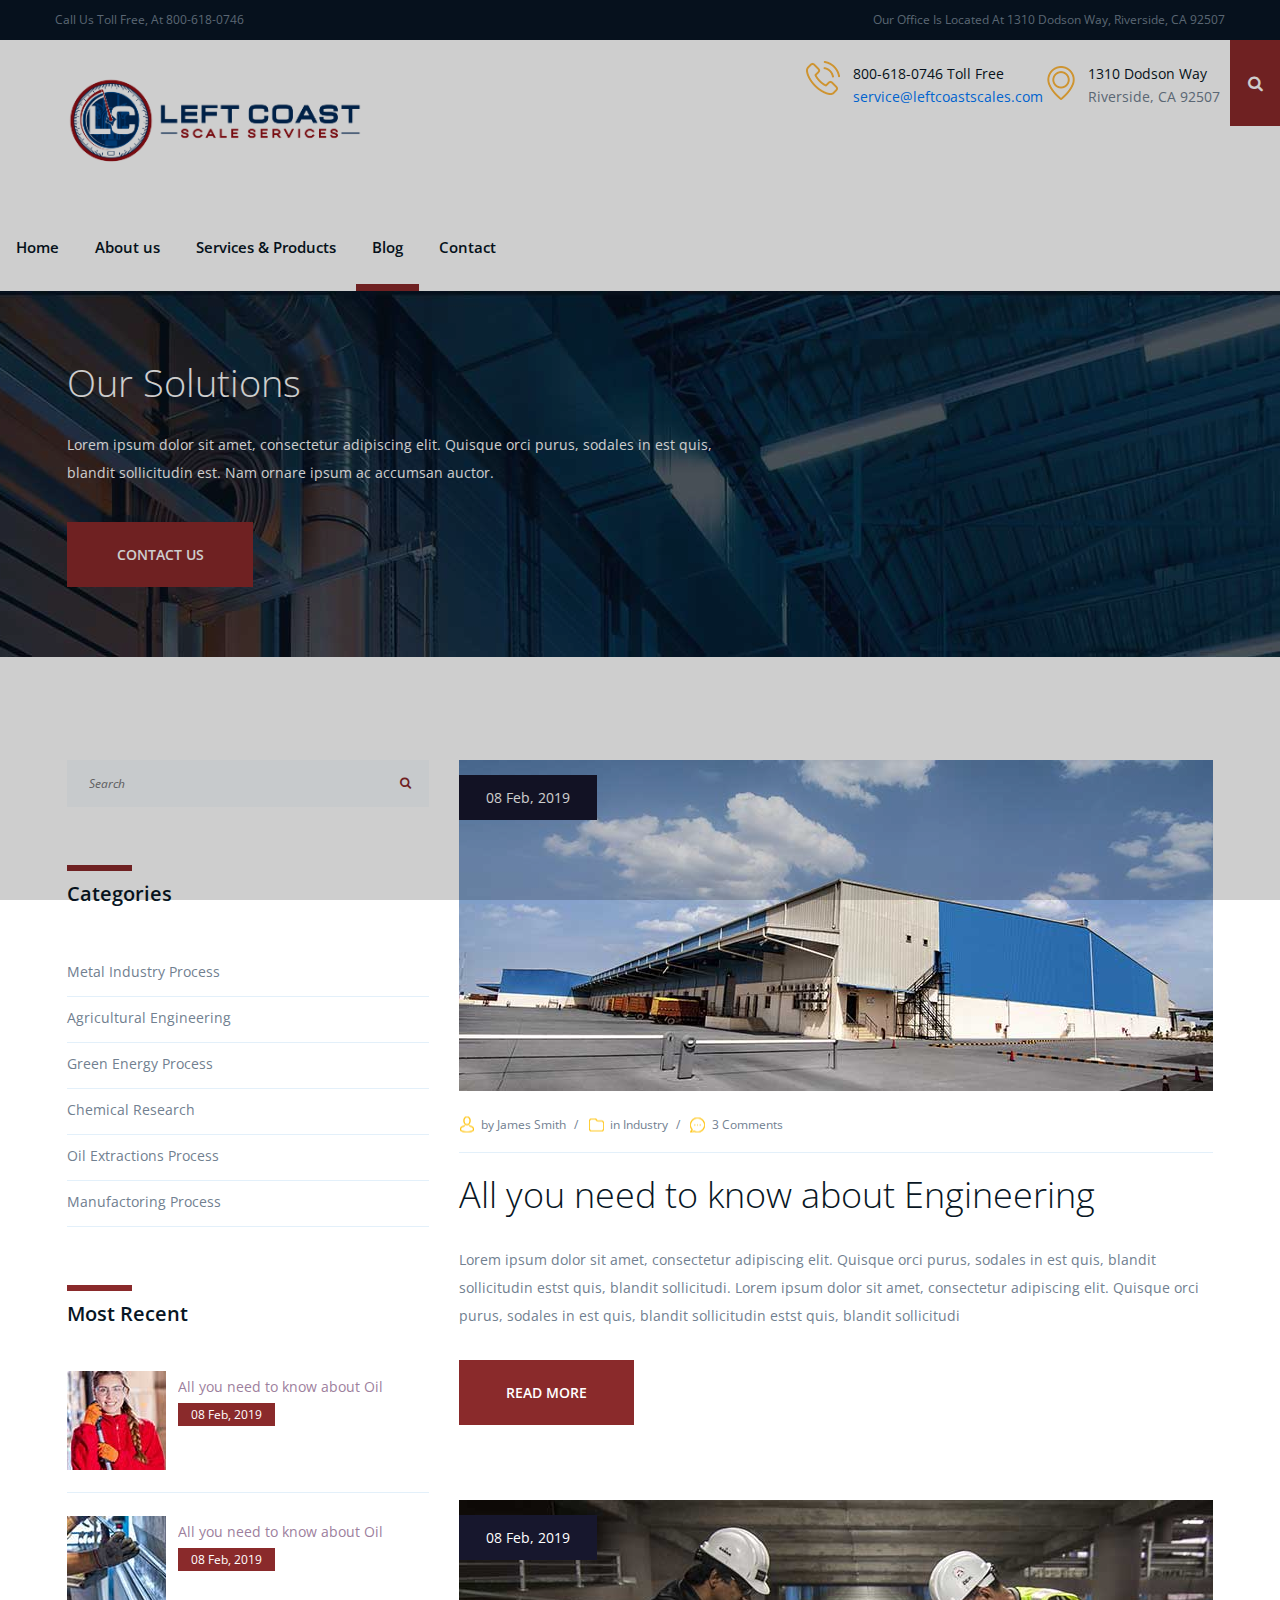
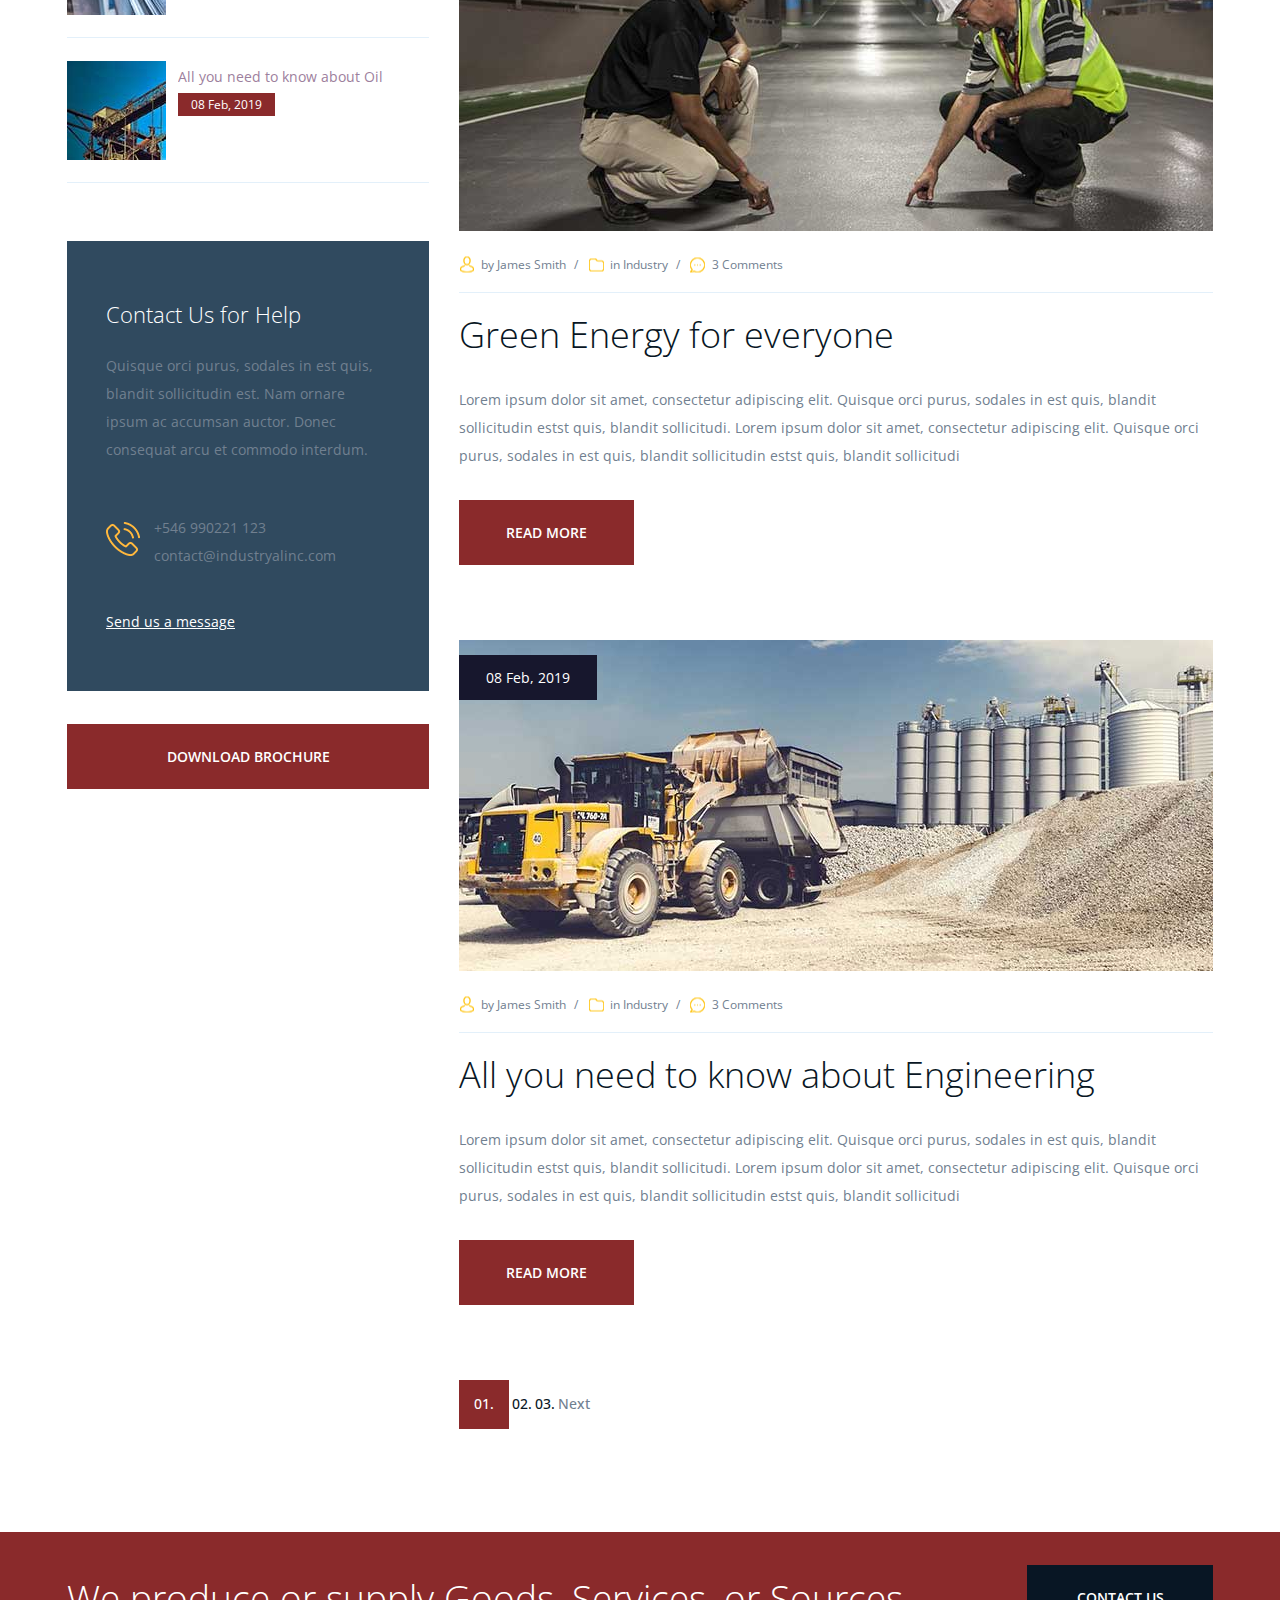
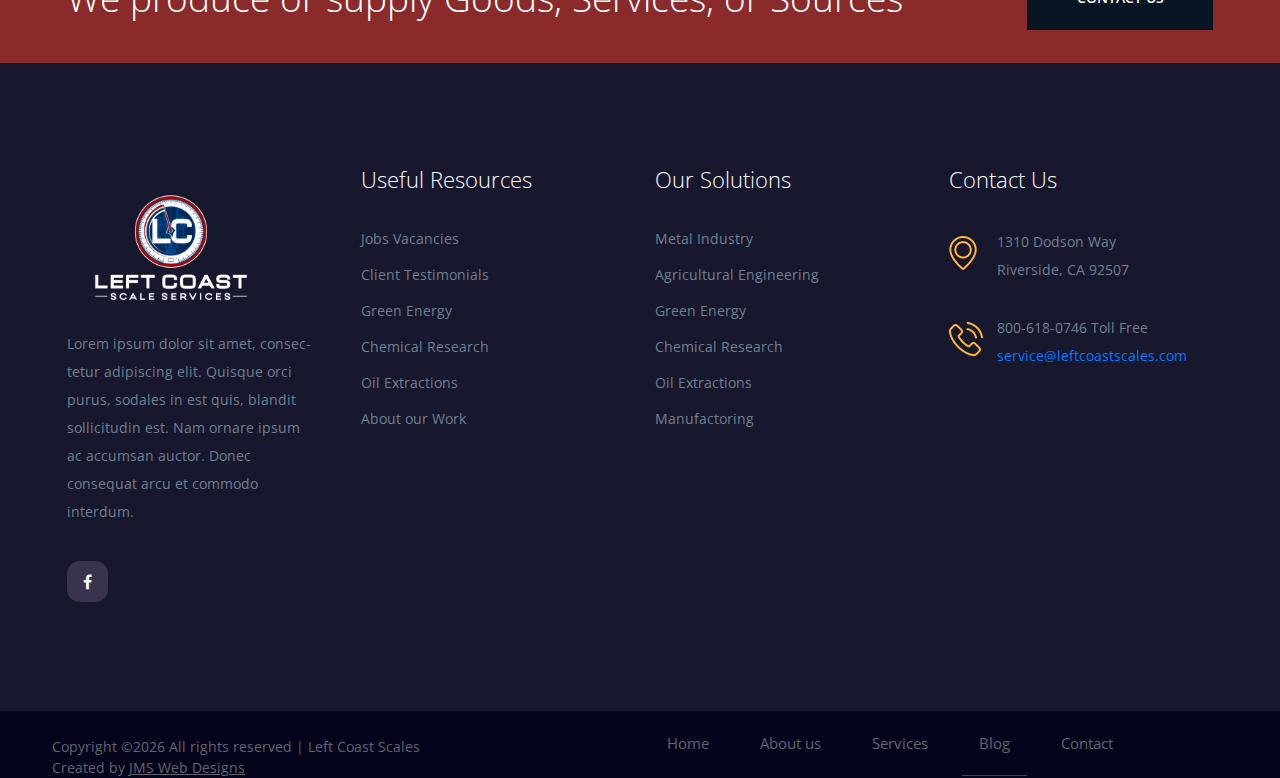
<file: blog.html>
<!DOCTYPE html>
<html lang="zxx">
	<head>
		<title>Left Coast Scales</title>
		<meta charset="UTF-8">
		<meta name="description" content="Left Coast Scales, LLC Informational Website">
		<meta name="keywords" content="industry, scale, scales, weighing, measurement, w&M, weight, calibration, repair, sales">
		<meta name="viewport" content="width=device-width, initial-scale=1.0">
		
		<!-- Favicon -->
		<link rel="apple-touch-icon" sizes="180x180" href="/img/favicon/apple-touch-icon.png">
		<link rel="icon" type="image/png" sizes="32x32" href="img/favicon/favicon-32x32.png">
		<link rel="icon" type="image/png" sizes="16x16" href="/img/favicon/favicon-16x16.png">
		<link rel="manifest" href="/img/favicon/site.webmanifest">
	
		<!-- Google font -->
		<link href="https://fonts.googleapis.com/css?family=Open+Sans:300,300i,400,400i,600,600i,700,700i&display=swap" rel="stylesheet">
	
		<!-- Stylesheets -->
		<link rel="stylesheet" href="css/bootstrap.min.css"/>
		<link rel="stylesheet" href="css/font-awesome.min.css"/>
		<link rel="stylesheet" href="css/magnific-popup.css"/>
		<link rel="stylesheet" href="css/slicknav.min.css"/>
		<link rel="stylesheet" href="css/owl.carousel.min.css"/>
	
		<!-- Main Stylesheets -->
		<link rel="stylesheet" href="css/style.css"/>
	
	
		<!--[if lt IE 9]>
			<script src="https://oss.maxcdn.com/html5shiv/3.7.2/html5shiv.min.js"></script>
			<script src="https://oss.maxcdn.com/respond/1.4.2/respond.min.js"></script>
		<![endif]-->
	
	</head>
<body>
	<!-- Page Preloder -->
	<div id="preloder">
		<div class="loader"></div>
	</div>

	<!-- Header section  -->
	<header class="header-section clearfix">
		<div class="header-top">
			<div class="container-fluid">
				<div class="row">
					<div class="col-md-6">
						<p>Call Us Toll Free, At 800-618-0746</p>
					</div>
					<div class="col-md-6 text-md-right">
						<p>Our Office Is Located At 1310 Dodson Way, Riverside, CA 92507</p>
					</div>
				</div>
			</div>
		</div>
		<div class="site-navbar">
			<!-- Logo -->
			<a href="index.html" class="site-logo">
				<img style="height: auto; width: 25rem;" src="img/logos/Color/LeftCoastScale-Logo_LC-Secondary-FullColor.png" alt="">
			</a>
			<div class="header-right">
				<div class="header-info-box">
					<div class="hib-icon">
						<img src="img/icons/phone.png" alt="" class="">
					</div>
					<div class="hib-text">
						<ul>
							<li>
								<h6>800-618-0746 Toll Free</h6>
							</li>
						</ul>
						<p><a href="mailto:service@leftcoastscales.com">service@leftcoastscales.com</a></p>
					</div>
				</div>
				<div class="header-info-box">
					<div class="hib-icon">
						<img src="img/icons/map-marker.png" alt="" class="">
					</div>
					<div class="hib-text">
						<h6>1310 Dodson Way</h6>
						<p>Riverside, CA 92507</p>
					</div>
				</div>
				<button class="search-switch"><i class="fa fa-search"></i></button>
			</div>
			<!-- Menu -->
			<nav class="site-nav-menu">
				<ul>
					<li><a href="index.html">Home</a></li>
					<li><a href="about.html">About us</a></li>
					<li><a href="services.html">Services & Products</a>
						<ul class="sub-menu">
							<li><a href="services.html#equipment">Equipment</a></li>
							<li><a href="services.html#engineering">Engineering & Systems</a></li>
							<li><a href="services.html#high-cap">Heavy Capacity</a></li>
						</ul>
					</li>
					<li class="active"><a href="blog.html">Blog</a></li>
					<li><a href="contact.html">Contact</a></li>
				</ul>
			</nav>

		</div>
	</header>
	<!-- Header section end  -->
	
	<!-- Page top section  -->
	<section class="page-top-section set-bg" data-setbg="img/page-top-bg/3.jpg">
		<div class="container">
			<div class="row">
				<div class="col-lg-7">
					<h2>Our Solutions</h2>
					<p>Lorem ipsum dolor sit amet, consectetur adipiscing elit. Quisque orci purus, sodales in est quis, blandit sollicitudin est. Nam ornare ipsum ac accumsan auctor. </p>
					<a href="" class="site-btn">Contact us</a>
				</div>
			</div>
		</div>
	</section>
	<!-- Page top section end  -->

	<!-- Blog section  -->
	<section class="blog-section spad">
		<div class="container">
			<div class="row">
				<div class="col-lg-4 col-md-6 sidebar order-2 order-lg-1">
					<div class="sb-widget">
						<form class="sb-search">
							<input type="text" placeholder="Search">
							<button><i class="fa fa-search"></i></button>
						</form>
					</div>
					<div class="sb-widget">
						<h2 class="sb-title">Categories</h2>
						<!-- Categories -->
						<ul>
							<li><a href="">Metal Industry Process</a></li>
							<li><a href="">Agricultural Engineering</a></li>
							<li><a href="">Green  Energy Process</a></li>
							<li><a href="">Chemical Research</a></li>
							<li><a href="">Oil Extractions Process</a></li>
							<li><a href="">Manufactoring Process</a></li>
						</ul>
					</div>
					<div class="sb-widget">
						<!-- Recent Post Items -->
						<h2 class="sb-title">Most Recent</h2>
						<div class="recent-post">
							<div class="rp-item">
								<!-- Post Image -->
								<img src="img/blog/recent-post/1.jpg" alt="">
								<div class="rp-text">
									<!-- Post Header -->
									<a href='#'><p>All you need to know about Oil</p></a>
									<!-- Post Date -->
									<div class="rp-date">08 Feb, 2019</div>
								</div>
							</div>
							<div class="rp-item">
								<!-- Post Image -->
								<img src="img/blog/recent-post/2.jpg" alt="">
								<div class="rp-text">
									<!-- Post Header -->
									<a href='#'><p>All you need to know about Oil</p></a>
									<!-- Post Date -->
									<div class="rp-date">08 Feb, 2019</div>
								</div>
							</div>
							<div class="rp-item">
								<!-- Post Image -->
								<img src="img/blog/recent-post/3.jpg" alt="">
								<div class="rp-text">
									<!-- Post Header -->
									<a href='#'><p>All you need to know about Oil</p></a>
									<!-- Post Date -->
									<div class="rp-date">08 Feb, 2019</div>
								</div>
							</div>
						</div>
					</div>
					<!-- Sidebar Box -->
					<div class="sb-widget">
						<div class="info-box">
							<h3>Contact Us for Help</h3>
							<p>Quisque orci purus, sodales in est quis, blandit sollicitudin est. Nam ornare ipsum ac accumsan auctor. Donec consequat arcu et commodo interdum. </p>
							<div class="footer-info-box">
								<div class="fib-icon">
									<img src="img/icons/phone.png" alt="" class="">
								</div>
								<div class="fib-text">
									<p>+546 990221 123<br>contact@industryalinc.com</p>
								</div>
							</div>
							<a href="#">Send us a message</a>
						</div>
						<a href="" class="site-btn w-100">Download Brochure</a>
					</div>
				</div>
				<!-- Blog Posts -->
				<div class="col-lg-8 order-1 order-lg-2">
					<div class="blog-post">
						<div class="blog-thumb set-bg" data-setbg="img/blog/1.jpg">
							<div class="blog-date">08 Feb, 2019</div>
						</div>
						<div class="blog-metas">
							<div class="blog-meta meta-author">by <a href="">James Smith</a></div>
							<div class="blog-meta meta-cata">in <a href="">Industry</a></div>
							<div class="blog-meta meta-comment"><a href="">3 Comments</a></div>
						</div>
						<h2>All you need to know about Engineering </h2>
						<p>Lorem ipsum dolor sit amet, consectetur adipiscing elit. Quisque orci purus, sodales in est quis, blandit sollicitudin estst quis, blandit sollicitudi. Lorem ipsum dolor sit amet, consectetur adipiscing elit. Quisque orci purus, sodales in est quis, blandit sollicitudin estst quis, blandit sollicitudi</p>
						<a href="#" class="site-btn read-more">read more</a>
					</div>
					<div class="blog-post">
						<div class="blog-thumb set-bg" data-setbg="img/blog/2.jpg">
							<div class="blog-date">08 Feb, 2019</div>
						</div>
						<div class="blog-metas">
							<div class="blog-meta meta-author">by <a href="">James Smith</a></div>
							<div class="blog-meta meta-cata">in <a href="">Industry</a></div>
							<div class="blog-meta meta-comment"><a href="">3 Comments</a></div>
						</div>
						<h2>Green Energy for everyone</h2>
						<p>Lorem ipsum dolor sit amet, consectetur adipiscing elit. Quisque orci purus, sodales in est quis, blandit sollicitudin estst quis, blandit sollicitudi. Lorem ipsum dolor sit amet, consectetur adipiscing elit. Quisque orci purus, sodales in est quis, blandit sollicitudin estst quis, blandit sollicitudi</p>
						<a href="#" class="site-btn read-more">read more</a>
					</div>
					<div class="blog-post">
						<div class="blog-thumb set-bg" data-setbg="img/blog/3.jpg">
							<div class="blog-date">08 Feb, 2019</div>
						</div>
						<div class="blog-metas">
							<div class="blog-meta meta-author">by <a href="">James Smith</a></div>
							<div class="blog-meta meta-cata">in <a href="">Industry</a></div>
							<div class="blog-meta meta-comment"><a href="">3 Comments</a></div>
						</div>
						<h2>All you need to know about Engineering </h2>
						<p>Lorem ipsum dolor sit amet, consectetur adipiscing elit. Quisque orci purus, sodales in est quis, blandit sollicitudin estst quis, blandit sollicitudi. Lorem ipsum dolor sit amet, consectetur adipiscing elit. Quisque orci purus, sodales in est quis, blandit sollicitudin estst quis, blandit sollicitudi</p>
						<a href="#" class="site-btn read-more">read more</a>
					</div>
					<div class="site-pagination">
						<a href="" class="current">01.</a>
						<a href="">02.</a>
						<a href="">03.</a>
						<a class="next" href="">Next</a>
					</div>
				</div>
			</div>
		</div>
	</section>
	<!-- Blog section end  -->

	<!-- Call to action section  -->
	<section class="cta-section">
		<div class="container">
			<div class="row">
				<div class="col-lg-9 d-flex align-items-center">
					<h2>We produce or supply Goods, Services, or Sources</h2>
				</div>
				<div class="col-lg-3 text-lg-right" >
					<a href="#" class="site-btn sb-dark">contact us</a>
				</div>
			</div>
		</div>
	</section>
	<!-- Call to action section end  -->

	<!-- Footer section -->
	<footer class="footer-section spad">
		<div class="container">
			<div class="row">
				<div class="col-lg-3 col-md-6">
					<div class="footer-widget about-widget">
						<a href="index.html" class="site-logo" style="padding: 0; height: auto; width: 13rem;">
							<img src="img/logos/Color/LeftCoastScale-Logo_LC-Primary-FullColor-onBLK.png" alt="" style="margin: 0;">
						</a>
						<p>Lorem ipsum dolor sit amet, consec-tetur adipiscing elit. Quisque orci purus, sodales in est quis, blandit sollicitudin est. Nam ornare ipsum ac accumsan auctor. Donec consequat arcu et commodo interdum. </p>
						<!-- Social Media Links -->
						<div class="footer-social">
							<a href=""><i class="fa fa-facebook"></i></a>
							<!-- <a href=""><i class="fa fa-twitter"></i></a> -->
							<!-- <a href=""><i class="fa fa-dribbble"></i></a> -->
							<!-- <a href=""><i class="fa fa-behance"></i></a> -->
						</div>
					</div>
				</div>
				<div class="col-lg-3 col-md-6 col-sm-6">
					<div class="footer-widget">
						<!-- Link List #1 -->
						<h2 class="fw-title">Useful Resources</h2>
						<ul>
							<li><a href="">Jobs Vacancies</a></li>
							<li><a href="">Client Testimonials</a></li>
							<li><a href="">Green  Energy</a></li>
							<li><a href="">Chemical Research</a></li>
							<li><a href="">Oil Extractions</a></li>
							<li><a href="">About our Work</a></li>
						</ul>
					</div>
				</div>
				<div class="col-lg-3 col-md-6 col-sm-6">
					<div class="footer-widget">
						<!-- Link List #2 -->
						<h2 class="fw-title">Our Solutions</h2>
						<ul>
							<li><a href="">Metal Industry</a></li>
							<li><a href="">Agricultural Engineering</a></li>
							<li><a href="">Green  Energy</a></li>
							<li><a href="">Chemical Research</a></li>
							<li><a href="">Oil Extractions</a></li>
							<li><a href="">Manufactoring</a></li>
						</ul>
					</div>
				</div>
				<div class="col-lg-3 col-md-6 col-sm-7">
					<div class="footer-widget">
						<h2 class="fw-title">Contact Us</h2>
						<div class="footer-info-box">
							<div class="fib-icon">
								<img src="img/icons/map-marker.png" alt="" class="">
							</div>
							<div class="fib-text">
								<p>1310 Dodson Way<br>Riverside, CA 92507</p>
							</div>
						</div>
						<div class="footer-info-box">
							<div class="fib-icon">
								<img src="img/icons/phone.png" alt="" class="">
							</div>
							<div class="fib-text">
								<p>800-618-0746 Toll Free<br><a href="mailto:service@leftcoastscales.com">service@leftcoastscales.com</a></p>
							</div>
						</div>
						<!--
						<form class="footer-search">
							<input type="text" placeholder="Search">
							<button><i class="fa fa-search"></i></button>
						</form>
						-->
					</div>
				</div>
			</div>
		</div>
		<div class="footer-buttom">
			<div class="container">
			<div class="row">
				<div class="col-lg-4 order-2 order-lg-1 p-0">
					<div class="copyright">
						Copyright &copy;<script>document.write(new Date().getFullYear());</script> All rights reserved | Left Coast Scales
						<br/>
						Created by <a href="http://jmswebdesigns.com" target="_blank">JMS Web Designs</a>
					</div>
				</div>
				<div class="col-lg-7 order-1 order-lg-2 p-0">
					<ul class="footer-menu">
						<li><a href="index.html">Home</a></li>
						<li><a href="about.html">About us</a></li>
						<li><a href="services.html">Services</a></li>
						<li class="active"><a href="blog.html">Blog</a></li>
						<li><a href="contact.html">Contact</a></li>
					</ul>
				</div>
			</div>
		</div>
		</div>
	</footer>
	<!-- Footer section end -->
	
	<!-- Search model -->
	<div class="search-model">
		<div class="h-100 d-flex align-items-center justify-content-center">
			<div class="search-close-switch">+</div>
			<form class="search-model-form">
				<input type="text" id="search-input" placeholder="Search here.....">
			</form>
		</div>
	</div>
	<!-- Search model end -->	

	<!--====== Javascripts & Jquery ======-->
	<script src="js/jquery-3.2.1.min.js"></script>
	<script src="js/bootstrap.min.js"></script>
	<script src="js/jquery.slicknav.min.js"></script>
	<script src="js/owl.carousel.min.js"></script>
	<script src="js/circle-progress.min.js"></script>
	<script src="js/jquery.magnific-popup.min.js"></script>
	<script src="js/main.js"></script>

	</body>
</html>
</file>
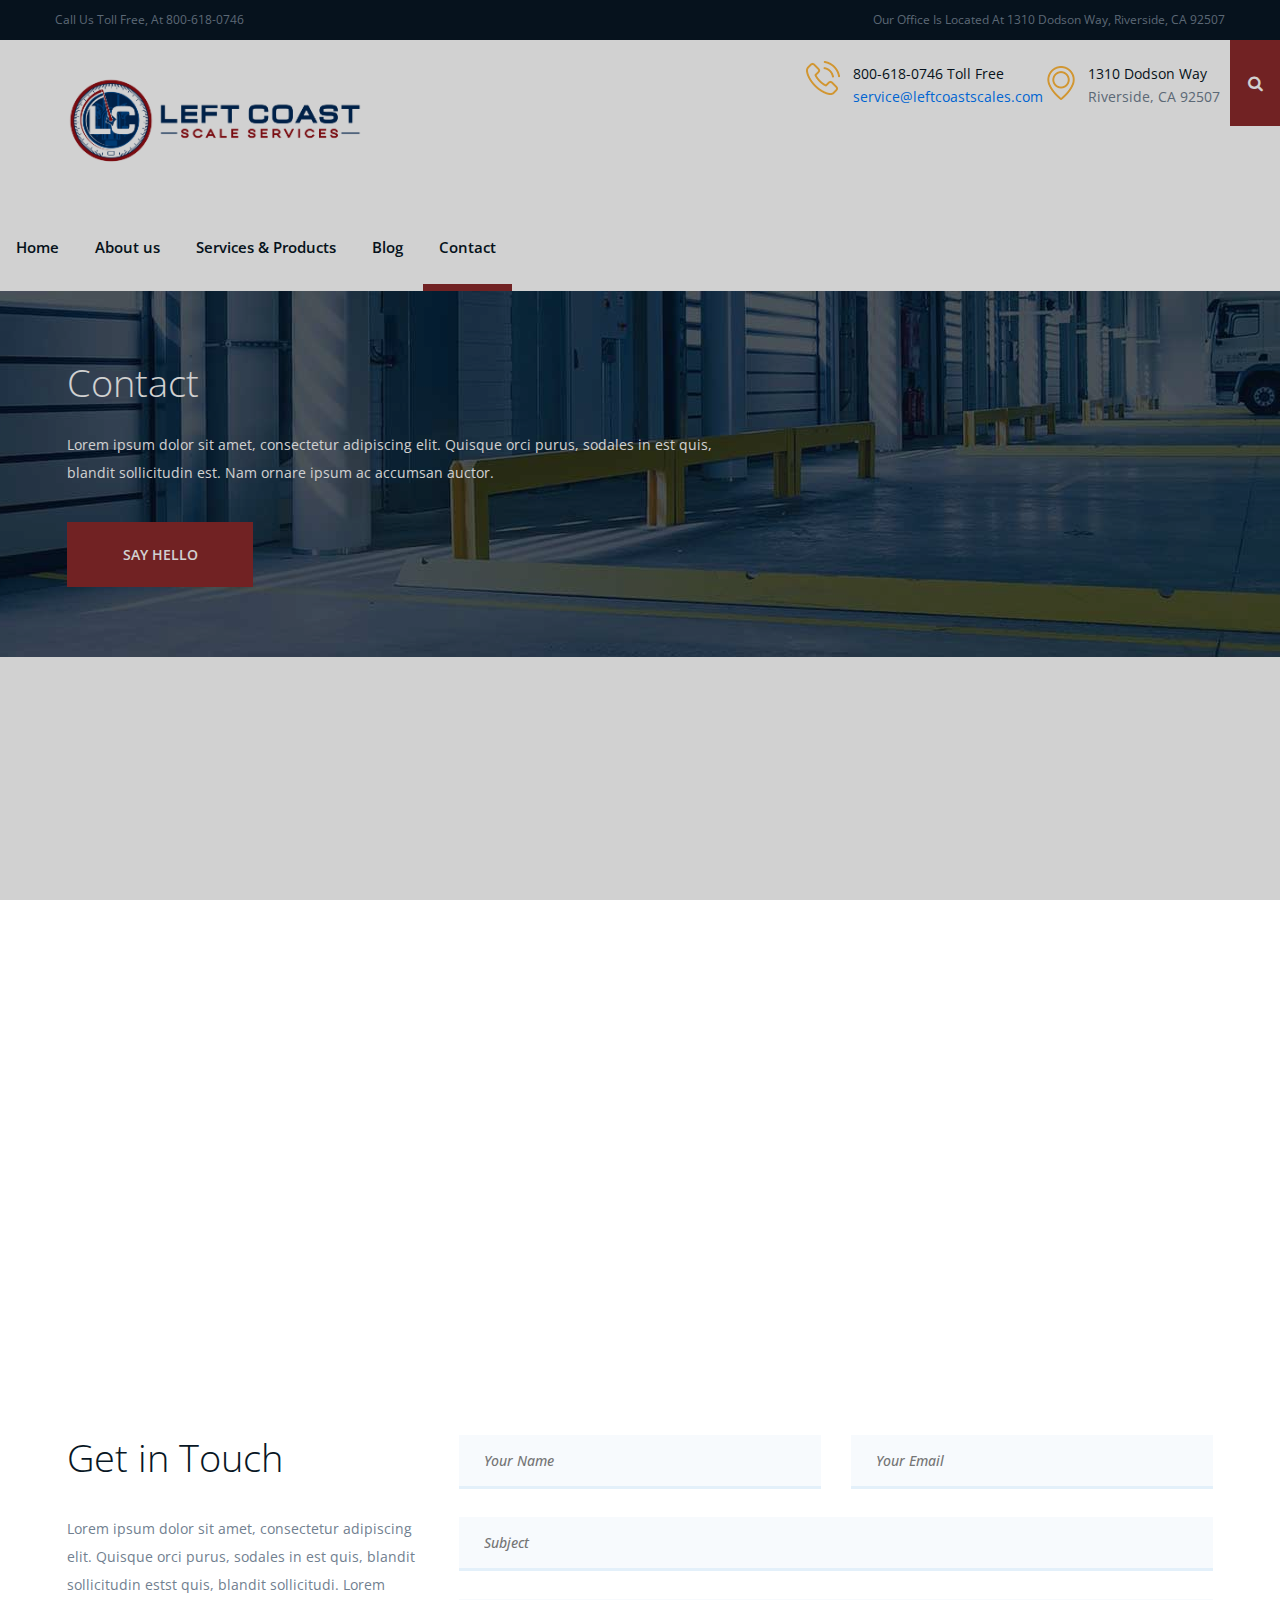
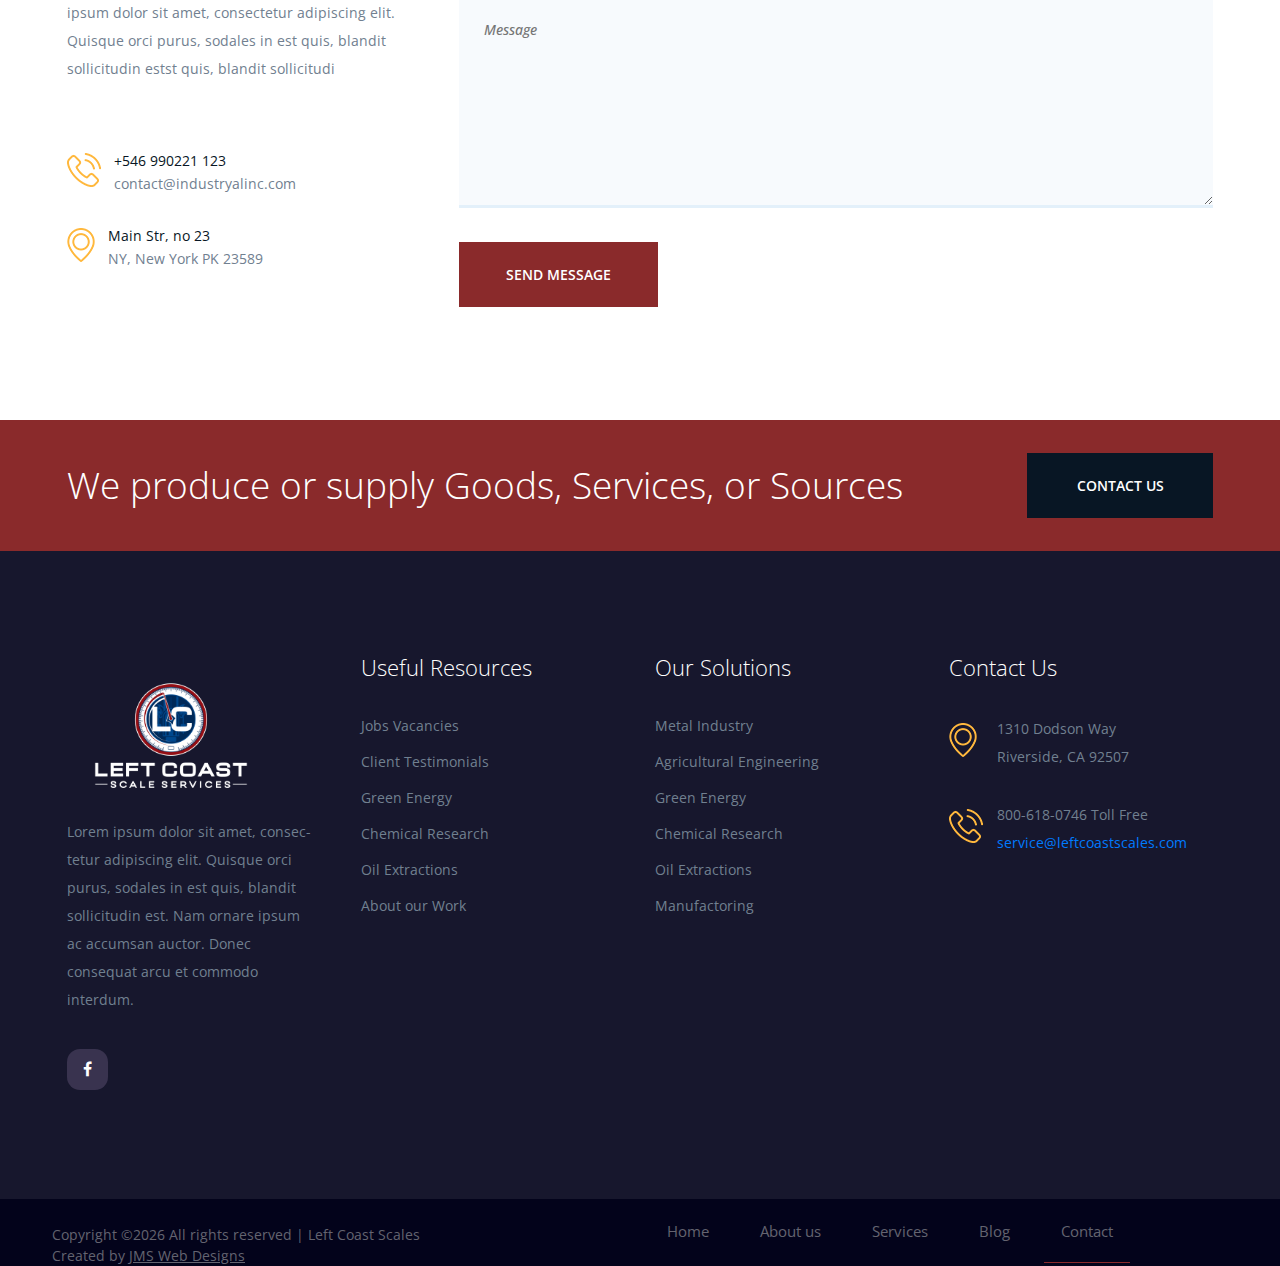
<file: contact.html>
<!DOCTYPE html>
<html lang="zxx">
	<head>
		<title>Left Coast Scales</title>
		<meta charset="UTF-8">
		<meta name="description" content="Left Coast Scales, LLC Informational Website">
		<meta name="keywords" content="industry, scale, scales, weighing, measurement, w&M, weight, calibration, repair, sales">
		<meta name="viewport" content="width=device-width, initial-scale=1.0">
		
		<!-- Favicon -->
		<link rel="apple-touch-icon" sizes="180x180" href="/img/favicon/apple-touch-icon.png">
		<link rel="icon" type="image/png" sizes="32x32" href="img/favicon/favicon-32x32.png">
		<link rel="icon" type="image/png" sizes="16x16" href="/img/favicon/favicon-16x16.png">
		<link rel="manifest" href="/img/favicon/site.webmanifest">
	
		<!-- Google font -->
		<link href="https://fonts.googleapis.com/css?family=Open+Sans:300,300i,400,400i,600,600i,700,700i&display=swap" rel="stylesheet">
	
		<!-- Stylesheets -->
		<link rel="stylesheet" href="css/bootstrap.min.css"/>
		<link rel="stylesheet" href="css/font-awesome.min.css"/>
		<link rel="stylesheet" href="css/magnific-popup.css"/>
		<link rel="stylesheet" href="css/slicknav.min.css"/>
		<link rel="stylesheet" href="css/owl.carousel.min.css"/>
	
		<!-- Main Stylesheets -->
		<link rel="stylesheet" href="css/style.css"/>
	
	
		<!--[if lt IE 9]>
			<script src="https://oss.maxcdn.com/html5shiv/3.7.2/html5shiv.min.js"></script>
			<script src="https://oss.maxcdn.com/respond/1.4.2/respond.min.js"></script>
		<![endif]-->
	
	</head>
<body>
	<!-- Page Preloder -->
	<div id="preloder">
		<div class="loader"></div>
	</div>

	<!-- Header section  -->
	<header class="header-section clearfix">
		<div class="header-top">
			<div class="container-fluid">
				<div class="row">
					<div class="col-md-6">
						<p>Call Us Toll Free, At 800-618-0746</p>
					</div>
					<div class="col-md-6 text-md-right">
						<p>Our Office Is Located At 1310 Dodson Way, Riverside, CA 92507</p>
					</div>
				</div>
			</div>
		</div>
		<div class="site-navbar">
			<!-- Logo -->
			<a href="index.html" class="site-logo">
				<img style="height: auto; width: 25rem;" src="img/logos/Color/LeftCoastScale-Logo_LC-Secondary-FullColor.png" alt="">
			</a>
			<div class="header-right">
				<div class="header-info-box">
					<div class="hib-icon">
						<img src="img/icons/phone.png" alt="" class="">
					</div>
					<div class="hib-text">
						<ul>
							<li>
								<h6>800-618-0746 Toll Free</h6>
							</li>
						</ul>
						<p><a href="mailto:service@leftcoastscales.com">service@leftcoastscales.com</a></p>
					</div>
				</div>
				<div class="header-info-box">
					<div class="hib-icon">
						<img src="img/icons/map-marker.png" alt="" class="">
					</div>
					<div class="hib-text">
						<h6>1310 Dodson Way</h6>
						<p>Riverside, CA 92507</p>
					</div>
				</div>
				<button class="search-switch"><i class="fa fa-search"></i></button>
			</div>
			<!-- Menu -->
			<nav class="site-nav-menu">
				<ul>
					<li><a href="index.html">Home</a></li>
					<li><a href="about.html">About us</a></li>
					<li><a href="services.html">Services & Products</a>
						<ul class="sub-menu">
							<li><a href="services.html#equipment">Equipment</a></li>
							<li><a href="services.html#engineering">Engineering & Systems</a></li>
							<li><a href="services.html#high-cap">Heavy Capacity</a></li>
						</ul>
					</li>
					<li><a href="blog.html">Blog</a></li>
					<li class="active"><a href="contact.html">Contact</a></li>
				</ul>
			</nav>

		</div>
	</header>
	<!-- Header section end  -->
	
	<!-- Page top section  -->
	<section class="page-top-section set-bg" data-setbg="img/page-top-bg/4.jpg">
		<div class="container">
			<div class="row">
				<div class="col-lg-7">
					<h2>Contact</h2>
					<p>Lorem ipsum dolor sit amet, consectetur adipiscing elit. Quisque orci purus, sodales in est quis, blandit sollicitudin est. Nam ornare ipsum ac accumsan auctor. </p>
					<a href="" class="site-btn">Say hello</a>
				</div>
			</div>
		</div>
	</section>
	<!-- Page top section end  -->

	<!-- Map section  -->
	<div class="map-section">
		<div class="container" style="height: 50vh;">
			<!-- <div class="map-info">
				<img src="img/logo-contact.png" alt="">
				<p>Lorem ipsum dolor sit amet, consec-tetur adipiscing elit. Quisque orci purus, sodales in est quis, blandit sollicitudin est. Nam ornare ipsum ac accumsan auctor. </p>
			</div> -->
		</div>
		<div class="map">
			<iframe src="https://www.google.com/maps/embed/v1/place?q=place_id:ChIJUf6SCeKt3IARjgk-yYln6gw&key=AIzaSyCJ33LtnIOXvBognDtKGW3xdWjWdHXsLtk&zoom=8" style="border:0" allowfullscreen></iframe>
		</div>
	</div>
	<!-- Map section end  -->

	<!-- Contact section   -->
	<section class="contact-section spad">
		<div class="container">
			<div class="row">
				<div class="col-lg-4">
					<div class="contact-text">
						<h2>Get in Touch</h2>
						<p>Lorem ipsum dolor sit amet, consectetur adipiscing elit. Quisque orci purus, sodales in est quis, blandit sollicitudin estst quis, blandit sollicitudi. Lorem ipsum dolor sit amet, consectetur adipiscing elit. Quisque orci purus, sodales in est quis, blandit sollicitudin estst quis, blandit sollicitudi</p>
						<div class="header-info-box">
							<div class="hib-icon">
								<img src="img/icons/phone.png" alt="" class="">
							</div>
							<div class="hib-text">
								<h6>+546 990221 123</h6>
								<p>contact@industryalinc.com</p>
							</div>
						</div>
						<div class="header-info-box">
							<div class="hib-icon">
								<img src="img/icons/map-marker.png" alt="" class="">
							</div>
							<div class="hib-text">
								<h6>Main Str, no 23</h6>
								<p>NY, New York PK 23589</p>
							</div>
						</div>
					</div>
				</div>
				<div class="col-lg-8">
					<form class="contact-form">
						<div class="row">
							<div class="col-lg-6">
								<input type="text" placeholder="Your Name">
							</div>
							<div class="col-lg-6">
								<input type="text" placeholder="Your Email">
							</div>
							<div class="col-lg-4">
							</div>
							<div class="col-lg-12">
								<input type="text" placeholder="Subject">
								<textarea class="text-msg" placeholder="Message"></textarea>
								<button class="site-btn" type="submit">send message</button>
							</div>
						</div>
					</form>
				</div>
			</div>
		</div>
	</section>
	<!-- Contact section end  -->

	<!-- Call to action section  -->
	<section class="cta-section">
		<div class="container">
			<div class="row">
				<div class="col-lg-9 d-flex align-items-center">
					<h2>We produce or supply Goods, Services, or Sources</h2>
				</div>
				<div class="col-lg-3 text-lg-right" >
					<a href="#" class="site-btn sb-dark">contact us</a>
				</div>
			</div>
		</div>
	</section>
	<!-- Call to action section end  -->

	<!-- Footer section -->
	<footer class="footer-section spad">
		<div class="container">
			<div class="row">
				<div class="col-lg-3 col-md-6">
					<div class="footer-widget about-widget">
						<a href="index.html" class="site-logo" style="padding: 0; height: auto; width: 13rem;">
							<img src="img/logos/Color/LeftCoastScale-Logo_LC-Primary-FullColor-onBLK.png" alt="" style="margin: 0;">
						</a>
						<p>Lorem ipsum dolor sit amet, consec-tetur adipiscing elit. Quisque orci purus, sodales in est quis, blandit sollicitudin est. Nam ornare ipsum ac accumsan auctor. Donec consequat arcu et commodo interdum. </p>
						<!-- Social Media Links -->
						<div class="footer-social">
							<a href=""><i class="fa fa-facebook"></i></a>
							<!-- <a href=""><i class="fa fa-twitter"></i></a> -->
							<!-- <a href=""><i class="fa fa-dribbble"></i></a> -->
							<!-- <a href=""><i class="fa fa-behance"></i></a> -->
						</div>
					</div>
				</div>
				<div class="col-lg-3 col-md-6 col-sm-6">
					<div class="footer-widget">
						<!-- Link List #1 -->
						<h2 class="fw-title">Useful Resources</h2>
						<ul>
							<li><a href="">Jobs Vacancies</a></li>
							<li><a href="">Client Testimonials</a></li>
							<li><a href="">Green  Energy</a></li>
							<li><a href="">Chemical Research</a></li>
							<li><a href="">Oil Extractions</a></li>
							<li><a href="">About our Work</a></li>
						</ul>
					</div>
				</div>
				<div class="col-lg-3 col-md-6 col-sm-6">
					<div class="footer-widget">
						<!-- Link List #2 -->
						<h2 class="fw-title">Our Solutions</h2>
						<ul>
							<li><a href="">Metal Industry</a></li>
							<li><a href="">Agricultural Engineering</a></li>
							<li><a href="">Green  Energy</a></li>
							<li><a href="">Chemical Research</a></li>
							<li><a href="">Oil Extractions</a></li>
							<li><a href="">Manufactoring</a></li>
						</ul>
					</div>
				</div>
				<div class="col-lg-3 col-md-6 col-sm-7">
					<div class="footer-widget">
						<h2 class="fw-title">Contact Us</h2>
						<div class="footer-info-box">
							<div class="fib-icon">
								<img src="img/icons/map-marker.png" alt="" class="">
							</div>
							<div class="fib-text">
								<p>1310 Dodson Way<br>Riverside, CA 92507</p>
							</div>
						</div>
						<div class="footer-info-box">
							<div class="fib-icon">
								<img src="img/icons/phone.png" alt="" class="">
							</div>
							<div class="fib-text">
								<p>800-618-0746 Toll Free<br><a href="mailto:service@leftcoastscales.com">service@leftcoastscales.com</a></p>
							</div>
						</div>
						<!--
						<form class="footer-search">
							<input type="text" placeholder="Search">
							<button><i class="fa fa-search"></i></button>
						</form>
						-->
					</div>
				</div>
			</div>
		</div>
		<div class="footer-buttom">
			<div class="container">
			<div class="row">
				<div class="col-lg-4 order-2 order-lg-1 p-0">
					<div class="copyright">
						Copyright &copy;<script>document.write(new Date().getFullYear());</script> All rights reserved | Left Coast Scales
						<br/>
						Created by <a href="http://jmswebdesigns.com" target="_blank">JMS Web Designs</a>
					</div>
				</div>
				<div class="col-lg-7 order-1 order-lg-2 p-0">
					<ul class="footer-menu">
						<li><a href="index.html">Home</a></li>
						<li><a href="about.html">About us</a></li>
						<li><a href="services.html">Services</a></li>
						<li><a href="blog.html">Blog</a></li>
						<li class="active"><a href="contact.html">Contact</a></li>
					</ul>
				</div>
			</div>
		</div>
		</div>
	</footer>
	<!-- Footer section end -->

	<!-- Search model -->
	<div class="search-model">
		<div class="h-100 d-flex align-items-center justify-content-center">
			<div class="search-close-switch">+</div>
			<form class="search-model-form">
				<input type="text" id="search-input" placeholder="Search here.....">
			</form>
		</div>
	</div>
	<!-- Search model end -->	
	
	<!--====== Javascripts & Jquery ======-->
	<script src="js/jquery-3.2.1.min.js"></script>
	<script src="js/bootstrap.min.js"></script>
	<script src="js/jquery.slicknav.min.js"></script>
	<script src="js/owl.carousel.min.js"></script>
	<script src="js/circle-progress.min.js"></script>
	<script src="js/jquery.magnific-popup.min.js"></script>
	<script src="js/main.js"></script>

	</body>
</html>
</file>
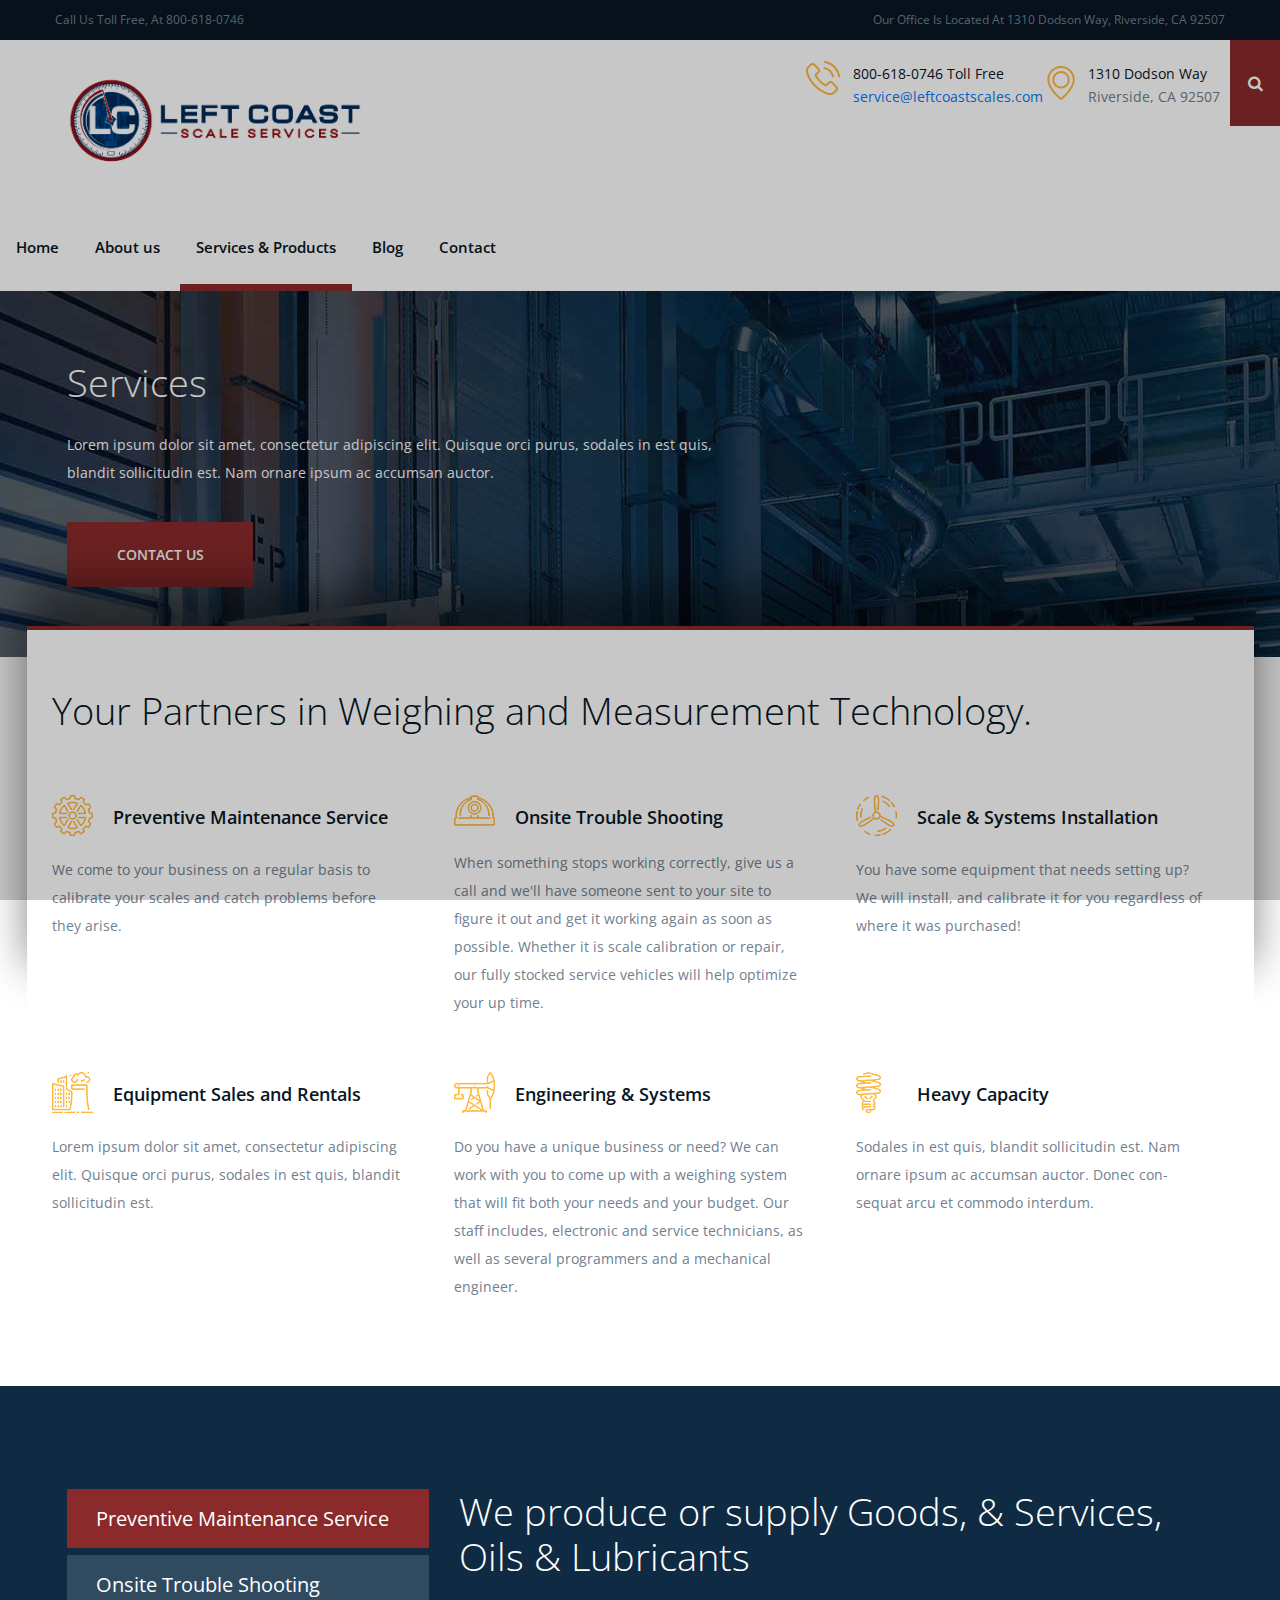
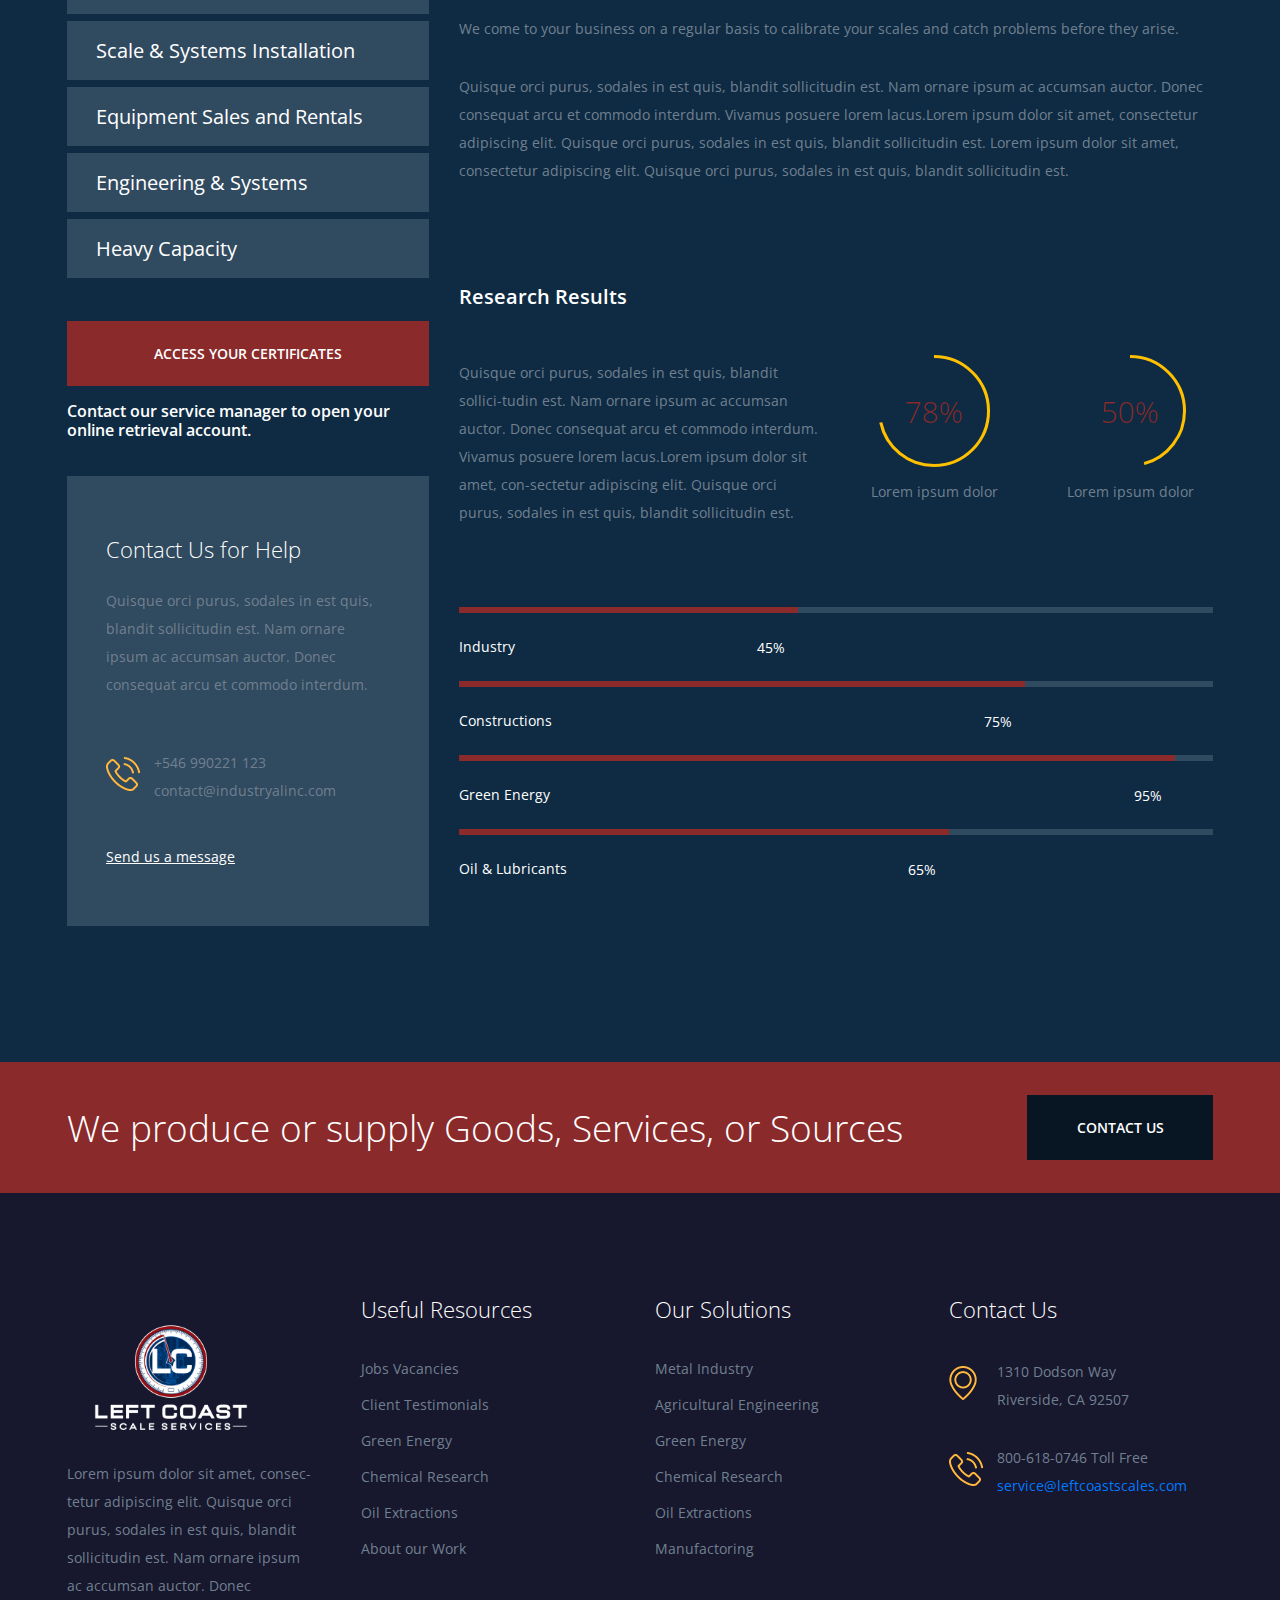
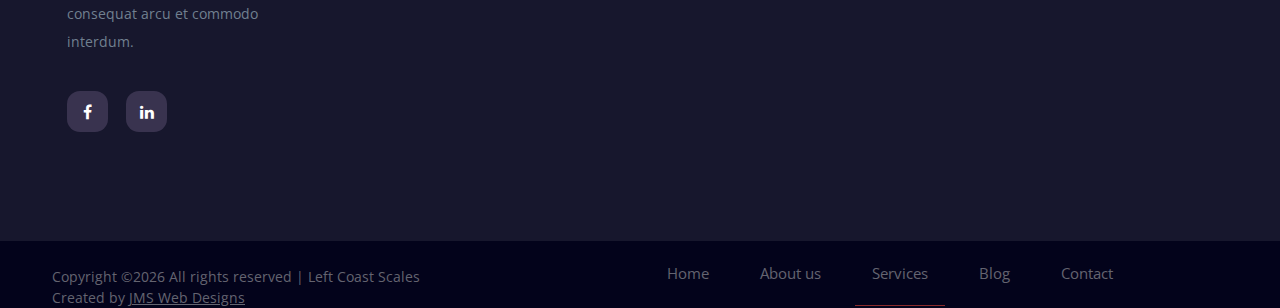
<file: services.html>
<!DOCTYPE html>
<html lang="zxx">
	<head>
		<title>Left Coast Scales</title>
		<meta charset="UTF-8">
		<meta name="description" content="Left Coast Scales, LLC Informational Website">
		<meta name="keywords" content="industry, scale, scales, weighing, measurement, w&M, weight, calibration, repair, sales">
		<meta name="viewport" content="width=device-width, initial-scale=1.0">
		
		<!-- Favicon -->
		<link rel="apple-touch-icon" sizes="180x180" href="/img/favicon/apple-touch-icon.png">
		<link rel="icon" type="image/png" sizes="32x32" href="img/favicon/favicon-32x32.png">
		<link rel="icon" type="image/png" sizes="16x16" href="/img/favicon/favicon-16x16.png">
		<link rel="manifest" href="/img/favicon/site.webmanifest">
	
		<!-- Google font -->
		<link href="https://fonts.googleapis.com/css?family=Open+Sans:300,300i,400,400i,600,600i,700,700i&display=swap" rel="stylesheet">
	
		<!-- Stylesheets -->
		<link rel="stylesheet" href="css/bootstrap.min.css"/>
		<link rel="stylesheet" href="css/font-awesome.min.css"/>
		<link rel="stylesheet" href="css/magnific-popup.css"/>
		<link rel="stylesheet" href="css/slicknav.min.css"/>
		<link rel="stylesheet" href="css/owl.carousel.min.css"/>
	
		<!-- Main Stylesheets -->
		<link rel="stylesheet" href="css/style.css"/>
	
	
		<!--[if lt IE 9]>
			<script src="https://oss.maxcdn.com/html5shiv/3.7.2/html5shiv.min.js"></script>
			<script src="https://oss.maxcdn.com/respond/1.4.2/respond.min.js"></script>
		<![endif]-->
	
	</head>
<body>
	<!-- Page Preloder -->
	<div id="preloder">
		<div class="loader"></div>
	</div>

	<!-- Header section  -->
	<header class="header-section clearfix">
		<div class="header-top">
			<div class="container-fluid">
				<div class="row">
					<div class="col-md-6">
						<p>Call Us Toll Free, At 800-618-0746</p>
					</div>
					<div class="col-md-6 text-md-right">
						<p>Our Office Is Located At 1310 Dodson Way, Riverside, CA 92507</p>
					</div>
				</div>
			</div>
		</div>
		<div class="site-navbar">
			<!-- Logo -->
			<a href="index.html" class="site-logo">
				<img style="height: auto; width: 25rem;" src="img/logos/Color/LeftCoastScale-Logo_LC-Secondary-FullColor.png" alt="">
			</a>
			<div class="header-right">
				<div class="header-info-box">
					<div class="hib-icon">
						<img src="img/icons/phone.png" alt="" class="">
					</div>
					<div class="hib-text">
						<ul>
							<li>
								<h6>800-618-0746 Toll Free</h6>
							</li>
						</ul>
						<p><a href="mailto:service@leftcoastscales.com">service@leftcoastscales.com</a></p>
					</div>
				</div>
				<div class="header-info-box">
					<div class="hib-icon">
						<img src="img/icons/map-marker.png" alt="" class="">
					</div>
					<div class="hib-text">
						<h6>1310 Dodson Way</h6>
						<p>Riverside, CA 92507</p>
					</div>
				</div>
				<button class="search-switch"><i class="fa fa-search"></i></button>
			</div>
			<!-- Menu -->
			<nav class="site-nav-menu">
				<ul>
					<li><a href="index.html">Home</a></li>
					<li><a href="about.html">About us</a></li>
					<li class="active"><a href="services.html">Services & Products</a>
						<ul class="sub-menu">
							<li><a href="services.html#equipment">Equipment</a></li>
							<li><a href="services.html#engineering">Engineering & Systems</a></li>
							<li><a href="services.html#high-cap">Heavy Capacity</a></li>
						</ul>
					</li>
					<li><a href="blog.html">Blog</a></li>
					<li><a href="contact.html">Contact</a></li>
				</ul>
			</nav>

		</div>
	</header>
	<!-- Header section end  -->
	
	<!-- Page top section  -->
	<section class="page-top-section set-bg" data-setbg="img/page-top-bg/1.jpg">
		<div class="container">
			<div class="row">
				<!-- Page Top -->
				<div class="col-lg-7">
					<!-- Page Top Heading -->
					<h2>Services</h2>
					<!-- Page Top Content -->
					<p>Lorem ipsum dolor sit amet, consectetur adipiscing elit. Quisque orci purus, sodales in est quis, blandit sollicitudin est. Nam ornare ipsum ac accumsan auctor. </p>
					<!-- Page Top Link Button -->
					<a href="" class="site-btn">Contact us</a>
				</div>
			</div>
		</div>
	</section>
	<!-- Page top section end  -->

	<!-- Service Card section  -->
	<section class="services-section" style="margin-top: 4rem;">
		<div class="services-warp">
			<div class="container">
				<div class="row">
					<!-- Service Card Container Header -->
					<div class="service-text">
						<h2>Your Partners in Weighing and Measurement Technology.</h2>
					</div>
					<div class="row">
						<!-- Service Card #1 -->
						<div class="col-lg-4 col-md-6">
							<div class="service-item">
								<div class="si-head">
									<!-- Service Card Icon -->
									<div class="si-icon">
										<img src="img/icons/cogwheel.png" alt="">
									</div>
									<!-- Service Card Title -->
									<a name="#maintenance"><h5>Preventive Maintenance Service</h5></a>
								</div>
								<!-- Service Card Main Content -->
								<p>We come to your business on a regular basis to calibrate your scales and catch problems before they arise.</p>
							</div>
						</div>
						<!-- Service Card #2 -->
						<div class="col-lg-4 col-md-6">
							<div class="service-item">
								<div class="si-head">
									<!-- Service Card Icon -->
									<div class="si-icon">
										<img src="img/icons/helmet.png" alt="">
									</div>
									<!-- Service Card Title -->
									<a name="#troubleshooting"><h5>Onsite Trouble Shooting</h5></a>
								</div>
								<!-- Service Card Main Content -->
								<p>When something stops working correctly, give us a call and we'll have someone sent to your site to figure it out and get it working again as soon as possible. Whether it is scale calibration or repair, our fully stocked service vehicles will help optimize your up time.
								</p>
							</div>
						</div>
						<!-- Service Card #3 -->
						<div class="col-lg-4 col-md-6">
							<div class="service-item">
								<div class="si-head">
									<!-- Service Card Icon -->
									<div class="si-icon">
										<img src="img/icons/wind-engine.png" alt="">
									</div>
									<!-- Service Card Title -->
									<a name="#install"><h5>Scale & Systems Installation</h5></a>
								</div>
								<!-- Service Card Main Content -->
								<p>You have some equipment that needs setting up? We will install, and calibrate it for you regardless of where it was purchased!</p>
							</div>
						</div>
						<!-- Service Card #4 -->
						<div class="col-lg-4 col-md-6">
							<div class="service-item">
								<div class="si-head">
									<!-- Service Card Icon -->
									<div class="si-icon">
										<img src="img/icons/pollution.png" alt="">
									</div>
									<!-- Service Card Title -->
									<a name="#equipment"><h5>Equipment Sales and Rentals</h5></a>
								</div>
								<!-- Service Card Main Content -->
								<p>Lorem ipsum dolor sit amet, consectetur adipiscing elit. Quisque orci purus, sodales in est quis, blandit sollicitudin est. </p>
							</div>
						</div>
						<!-- Service Card #5 -->
						<div class="col-lg-4 col-md-6">
							<div class="service-item">
								<div class="si-head">
									<!-- Service Card Icon -->
									<div class="si-icon">
										<img src="img/icons/pumpjack.png" alt="">
									</div>
									<!-- Service Card Title -->
									<a name="#engineering"><h5>Engineering & Systems</h5></a>
								</div>
								<!-- Service Card Main Content -->
								<p>Do you have a unique business or need? We can work with you to come up with a weighing system that will fit both your needs and your budget. Our staff includes, electronic and service technicians, as well as several programmers and a mechanical engineer.</p>
							</div>
						</div>
						<!-- Service Card #6 -->
						<div class="col-lg-4 col-md-6">
							<div class="service-item">
								<div class="si-head">
									<!-- Service Card Icon -->
									<div class="si-icon">
										<img src="img/icons/light-bulb.png" alt="">
									</div>
									<!-- Service Card Title -->
									<a name="#high-cap"><h5>Heavy Capacity</h5></a>
								</div>
								<!-- Service Card Main Content -->
								<p>Sodales in est quis, blandit sollicitudin est. Nam ornare ipsum ac accumsan auctor. Donec con-sequat arcu et commodo interdum. </p>
							</div>
						</div>
					</div>
				</div>
			</div>
		</div>
	</section>
	<!-- Services section end  -->

	<!-- Reserch section  -->
	<section class="reserch-section spad">
		<div class="container">
			<div class="row">
				<div class="col-lg-4">
					<ul class="nav nav-tabs reserch-tab-menu" role="tablist">
						<!-- Tab-1 -->
						<li class="nav-item">
							<a class="nav-link active" data-toggle="tab" href="#tab-1" role="tab" aria-controls="tab-1" aria-selected="true">Preventive Maintenance Service</a>
						</li>
						<!-- Tab-2 -->
						<li class="nav-item">
							<a class="nav-link" data-toggle="tab" href="#tab-2" role="tab" aria-controls="tab-2" aria-selected="false">Onsite Trouble Shooting</a>
						</li>
						<!-- Tab-3 -->
						<li class="nav-item">
							<a class="nav-link" data-toggle="tab" href="#tab-3" role="tab" aria-controls="tab-3" aria-selected="false">Scale & Systems Installation</a>
						</li>
						<!-- Tab-4 -->
						<li class="nav-item">
							<a class="nav-link" data-toggle="tab" href="#tab-4" role="tab" aria-controls="tab-4" aria-selected="false">Equipment Sales and Rentals</a>
						</li>
						<!-- Tab-5 -->
						<li class="nav-item">
							<a class="nav-link" data-toggle="tab" href="#tab-5" role="tab" aria-controls="tab-5" aria-selected="false">Engineering & Systems</a>
						</li>
						<!-- Tab-6 -->
						<li class="nav-item">
							<a class="nav-link" data-toggle="tab" href="#tab-6" role="tab" aria-controls="tab-6" aria-selected="false">Heavy Capacity</a>
						</li>
					</ul>
				</div>
				<div class="col-lg-8">
					<div class="tab-content reserch-tab">
						<!-- single tab content -->
						<!-- Tab-1 Content -->
						<div class="tab-pane fade show active" id="tab-1" role="tabpanel" aria-labelledby="tab-1">
							<h2>We produce or supply Goods, & Services, Oils & Lubricants</h2>
							<p>We come to your business on a regular basis to calibrate your scales and catch problems before they arise.</p>
							<p>Quisque orci purus, sodales in est quis, blandit sollicitudin est. Nam ornare ipsum ac accumsan auctor. Donec consequat arcu et commodo interdum. Vivamus posuere lorem lacus.Lorem ipsum dolor sit amet, consectetur adipiscing elit. Quisque orci purus, sodales in est quis, blandit sollicitudin est. Lorem ipsum dolor sit amet, consectetur adipiscing elit. Quisque orci purus, sodales in est quis, blandit sollicitudin est.</p>
						</div>
						<!-- Tab-2 Content -->
						<div class="tab-pane fade" id="tab-2" role="tabpanel" aria-labelledby="tab-2">
							<h2>We produce or supply Goods, & Services, Oils & Lubricants</h2>
							<p>When something stops working correctly, give us a call and we'll have someone sent to your site to figure it out and get it working again as soon as possible. Whether it is scale calibration or repair, our fully stocked service vehicles will help optimize your up time.</p>
							<p>Quisque orci purus, sodales in est quis, blandit sollicitudin est. Nam ornare ipsum ac accumsan auctor. Donec consequat arcu et commodo interdum. Vivamus posuere lorem lacus.Lorem ipsum dolor sit amet, consectetur adipiscing elit. Quisque orci purus, sodales in est quis</p>
						</div>
						<!-- Tab-3 Content -->
						<div class="tab-pane fade" id="tab-3" role="tabpanel" aria-labelledby="tab-3">
							<h2>We produce or supply Goods, & Services, Oils & Lubricants</h2>
							<p>You have some equipment that needs setting up? We will install, and calibrate it for you regardless of where it was purchased!</p>
						</div>
						<!-- Tab-4 Content -->
						<div class="tab-pane fade" id="tab-4" role="tabpanel" aria-labelledby="tab-4">
							<h2>We produce or supply Goods, & Services, Oils & Lubricants</h2>
							<p>Lorem ipsum dolor sit amet, consectetur adipiscing elit. Quisque orci purus, sodales in est quis, blandit sollicitudin est. Nam ornare ipsum ac accumsan auctor. Donec consequat arcu et commodo interdum. Vivamus posuere lorem lacus.Lorem ipsum dolor sit amet, consectetur adipiscing elit. Quisque orci purus, sodales in est quis, blandit sollicitudin est. Lorem ipsum dolor sit amet, consectetur adipiscing elit. Quisque orci purus, sodales in est quis, blandit sollicitudin est. Nam ornare ipsum ac accumsan auctor.</p>
							<p>Quisque orci purus, sodales in est quis, blandit sollicitudin est. Nam ornare ipsum ac accumsan auctor. Donec consequat arcu et commodo interdum. Vivamus posuere lorem lacus.Lorem ipsum dolor sit amet, consectetur adipiscing elit. Quisque orci purus, sodales in est quis, blandit sollicitudin est. Lorem ipsum dolor sit amet, consectetur adipiscing elit. Quisque orci purus, sodales in est quis, blandit sollicitudin est.</p>
						</div>
						<!-- Tab-5 Content -->
						<div class="tab-pane fade" id="tab-5" role="tabpanel" aria-labelledby="tab-5">
							<h2>We produce or supply Goods, & Services, Oils & Lubricants</h2>
							<p>Do you have a unique business or need? We can work with you to come up with a weighing system that will fit both your needs and your budget. Our staff includes, electronic and service technicians, as well as several programmers and a mechanical engineer.</p>
							<p>Quisque orci purus, sodales in est quis, blandit sollicitudin est. Nam ornare ipsum ac accumsan auctor. Donec consequat arcu et commodo interdum. Vivamus posuere lorem lacus.Lorem ipsum dolor sit amet, consectetur adipiscing elit.</p>
						</div>
						<!-- Tab-6 Content -->
						<div class="tab-pane fade" id="tab-6" role="tabpanel" aria-labelledby="tab-6">
							<h2>We produce or supply Goods, & Services, Oils & Lubricants</h2>
							<p>Lorem ipsum dolor sit amet, consectetur adipiscing elit. Quisque orci purus, sodales in est quis, blandit sollicitudin est. Nam ornare ipsum ac accumsan auctor. Donec consequat arcu et commodo interdum. Vivamus posuere lorem lacus.Lorem ipsum dolor sit amet, consectetur adipiscing elit. Quisque orci purus, sodales in est quis, blandit sollicitudin est. Lorem ipsum dolor sit amet, consectetur adipiscing elit. Quisque orci purus, sodales in est quis, blandit sollicitudin est. Nam ornare ipsum ac accumsan auctor.</p>
							<p>Quisque orci purus, sodales in est quis, blandit sollicitudin est. Nam ornare ipsum ac accumsan auctor. Donec consequat arcu et commodo interdum. Vivamus posuere lorem lacus.Lorem ipsum dolor sit amet, consectetur adipiscing elit.</p>
							<p>Lorem ipsum dolor sit amet, consectetur adipiscing elit, sed do eiusmod tempor incididunt ut labore et dolore magna aliqua. Quis ipsum suspendisse ultrices gravida. Risus commodo viverra maecenas accumsan lacus vel facilisis commodo.</p>
						</div>
					</div>
				</div>
				<div class="col-lg-4">
					<!-- Cert Button Subsection -->
					<div class="reserch-info-warp">
						<!-- Cert Button -->
						<a href="https://leftcoast.smartercerts.com/Login.aspx" class="site-btn w-100" target="_blank">Access Your Certificates</a>
						<!-- Cert Button Description -->
						<h6 style="margin-top: 1rem; color: white;">Contact our service manager to open your online retrieval account.</h6>
						<!-- Cert Button Subsection End -->
						<!-- Info-Box Subsection -->
						<div class="info-box">
							<!-- Info-Box Heading -->
							<h3>Contact Us for Help</h3>
							<!-- Info-Box Content -->
							<p>Quisque orci purus, sodales in est quis, blandit sollicitudin est. Nam ornare ipsum ac accumsan auctor. Donec consequat arcu et commodo interdum. </p>
							<div class="footer-info-box">
								<div class="fib-icon">
									<img src="img/icons/phone.png" alt="" class="">
								</div>
								<div class="fib-text">
									<p>+546 990221 123<br>contact@industryalinc.com</p>
								</div>
							</div>
							<!-- Info-Box Link -->
							<a href="#">Send us a message</a>
						</div>
						<!-- Info-Box Subsection End -->
					</div>
				</div>
				<div class="col-lg-8">
					<div class="row">
						<!-- Research Subsection -->
						<div class="col-md-6">
							<div class="reserch-text">
								<!-- Research Heading -->
								<h5>Research Results</h5>
								<!-- Research Main Content -->
								<p>Quisque orci purus, sodales in est quis, blandit sollici-tudin est. Nam ornare ipsum ac accumsan auctor. Donec consequat arcu et commodo interdum. Vivamus posuere lorem lacus.Lorem ipsum dolor sit amet, con-sectetur adipiscing elit. Quisque orci purus, sodales in est quis, blandit sollicitudin est. </p>
							</div>
						</div>
						<!-- Research Charts & Graphs -->
						<div class="col-md-6 circle-progress-warp">
							<div class="row">
								<!-- Circle Chart #1 -->
								<div class="col-sm-6">
									<div class="circle-progress" data-cptitle="Passion" data-cpid="id-1" data-cpvalue="78" data-cpcolor="#ffc000">
										<p>Lorem ipsum dolor</p>
									</div>
								</div>
								<!-- Circle Chart #2 -->
								<div class="col-sm-6">
									<div class="circle-progress" data-cptitle="Passion" data-cpid="id-2" data-cpvalue="50" data-cpcolor="#ffc000">
										<p>Lorem ipsum dolor</p>
									</div>
								</div>
							</div>
						</div>
					</div>
					<div class="skill-warp">
						<!-- Bar Graph #1 -->
						<div class="single-progress-item">
							<div class="progress-bar-style" data-progress="45"></div>
							<p>Industry</p>
						</div>
						<!-- Bar Graph #2 -->
						<div class="single-progress-item">
							<div class="progress-bar-style" data-progress="75"></div>
							<p>Constructions</p>
						</div>
						<!-- Bar Graph #3 -->
						<div class="single-progress-item">
							<div class="progress-bar-style" data-progress="95"></div>
							<p>Green Energy</p>
						</div>
						<!-- Bar Graph #4 -->
						<div class="single-progress-item">
							<div class="progress-bar-style" data-progress="65"></div>
							<p>Oil & Lubricants</p>
						</div>
					</div>
				</div>
			</div>
		</div>
	</section>
	<!-- Reserch section end  -->

	<!-- Call to action section  -->
	<section class="cta-section">
		<div class="container">
			<div class="row">
				<div class="col-lg-9 d-flex align-items-center">
					<h2>We produce or supply Goods, Services, or Sources</h2>
				</div>
				<div class="col-lg-3 text-lg-right" >
					<a href="contact.html" class="site-btn sb-dark">contact us</a>
				</div>
			</div>
		</div>
	</section>
	<!-- Call to action section end  -->

	<!-- Footer section -->
	<footer class="footer-section spad">
		<div class="container">
			<div class="row">
				<div class="col-lg-3 col-md-6">
					<div class="footer-widget about-widget">
						<a href="index.html" class="site-logo" style="padding: 0; height: auto; width: 13rem;">
							<img src="img/logos/Color/LeftCoastScale-Logo_LC-Primary-FullColor-onBLK.png" alt="" style="margin: 0;">
						</a>
						<p>Lorem ipsum dolor sit amet, consec-tetur adipiscing elit. Quisque orci purus, sodales in est quis, blandit sollicitudin est. Nam ornare ipsum ac accumsan auctor. Donec consequat arcu et commodo interdum. </p>
						<!-- Social Media Links -->
						<div class="footer-social">
							<a href=""><i class="fa fa-facebook"></i></a>
							<a href="https://www.linkedin.com/mwlite/company/left-coast-scales-llc"><i class="fa fa-linkedin"></i></a>
							<!-- <a href=""><i class="fa fa-twitter"></i></a> -->
							<!-- <a href=""><i class="fa fa-dribbble"></i></a> -->
							<!-- <a href=""><i class="fa fa-behance"></i></a> -->
						</div>
					</div>
				</div>
				<div class="col-lg-3 col-md-6 col-sm-6">
					<div class="footer-widget">
						<!-- Link List #1 -->
						<h2 class="fw-title">Useful Resources</h2>
						<ul>
							<li><a href="">Jobs Vacancies</a></li>
							<li><a href="">Client Testimonials</a></li>
							<li><a href="">Green  Energy</a></li>
							<li><a href="">Chemical Research</a></li>
							<li><a href="">Oil Extractions</a></li>
							<li><a href="">About our Work</a></li>
						</ul>
					</div>
				</div>
				<div class="col-lg-3 col-md-6 col-sm-6">
					<div class="footer-widget">
						<!-- Link List #2 -->
						<h2 class="fw-title">Our Solutions</h2>
						<ul>
							<li><a href="">Metal Industry</a></li>
							<li><a href="">Agricultural Engineering</a></li>
							<li><a href="">Green  Energy</a></li>
							<li><a href="">Chemical Research</a></li>
							<li><a href="">Oil Extractions</a></li>
							<li><a href="">Manufactoring</a></li>
						</ul>
					</div>
				</div>
				<div class="col-lg-3 col-md-6 col-sm-7">
					<div class="footer-widget">
						<h2 class="fw-title">Contact Us</h2>
						<div class="footer-info-box">
							<div class="fib-icon">
								<img src="img/icons/map-marker.png" alt="" class="">
							</div>
							<div class="fib-text">
								<p>1310 Dodson Way<br>Riverside, CA 92507</p>
							</div>
						</div>
						<div class="footer-info-box">
							<div class="fib-icon">
								<img src="img/icons/phone.png" alt="" class="">
							</div>
							<div class="fib-text">
								<p>800-618-0746 Toll Free<br><a href="mailto:service@leftcoastscales.com">service@leftcoastscales.com</a></p>
							</div>
						</div>
						<!--
						<form class="footer-search">
							<input type="text" placeholder="Search">
							<button><i class="fa fa-search"></i></button>
						</form>
						-->
					</div>
				</div>
			</div>
		</div>
		<div class="footer-buttom">
			<div class="container">
			<div class="row">
				<div class="col-lg-4 order-2 order-lg-1 p-0">
					<div class="copyright">
						Copyright &copy;<script>document.write(new Date().getFullYear());</script> All rights reserved | Left Coast Scales
						<br/>
						Created by <a href="http://jmswebdesigns.com" target="_blank">JMS Web Designs</a>
					</div>
				</div>
				<div class="col-lg-7 order-1 order-lg-2 p-0">
					<ul class="footer-menu">
						<li><a href="index.html">Home</a></li>
						<li><a href="about.html">About us</a></li>
						<li class="active"><a href="services.html">Services</a></li>
						<li><a href="blog.html">Blog</a></li>
						<li><a href="contact.html">Contact</a></li>
					</ul>
				</div>
			</div>
		</div>
		</div>
	</footer>
	<!-- Footer section end -->

	<!-- Search model -->
	<div class="search-model">
		<div class="h-100 d-flex align-items-center justify-content-center">
			<div class="search-close-switch">+</div>
			<form class="search-model-form">
				<input type="text" id="search-input" placeholder="Search here.....">
			</form>
		</div>
	</div>
	<!-- Search model end -->
	
	<!--====== Javascripts & Jquery ======-->
	<script src="js/jquery-3.2.1.min.js"></script>
	<script src="js/bootstrap.min.js"></script>
	<script src="js/jquery.slicknav.min.js"></script>
	<script src="js/owl.carousel.min.js"></script>
	<script src="js/circle-progress.min.js"></script>
	<script src="js/jquery.magnific-popup.min.js"></script>
	<script src="js/main.js"></script>

	</body>
</html>
</file>
<file: css/style.css>
/* =================================
------------------------------------
  Template Name: Industry.INC 
	Description: Industry.INC HTML Template
	Author: colorlib
	Author URI: https://www.colorlib.com/
	Version: 1.0
	Created: colorlib
 ------------------------------------
 ====================================*/


/*----------------------------------------*/
/* Template default CSS
/*----------------------------------------*/

 html,
 body {
   height: 100%;
   font-family: "Open Sans", sans-serif;
   -webkit-font-smoothing: antialiased;
   font-smoothing: antialiased;
 }
 
 h1,
 h2,
 h3,
 h4,
 h5,
 h6 {
   margin: 0;
   color: #081624;
   font-weight: 600;
 }
 
 h1 {
   font-size: 70px;
 }
 
 h2 {
   font-size: 38px;
 }
 
 h3 {
   font-size: 30px;
 }
 
 h4 {
   font-size: 24px;
 }
 
 h5 {
   font-size: 18px;
 }
 
 h6 {
   font-size: 16px;
 }
 
 p {
   font-size: 14px;
   color: #718090;
   line-height: 2;
 }
 
 img {
   max-width: 100%;
 }
 
 input:focus,
 select:focus,
 button:focus,
 textarea:focus {
   outline: none;
 }
 
 a:hover,
 a:focus {
   text-decoration: none;
   outline: none;
 }
 
 ul,
 ol {
   padding: 0;
   margin: 0;
 }
 
 /*---------------------
 Helper CSS
  -----------------------*/
 
 .section-title {
   text-align: center;
 }
 
 .section-title h2 {
   font-size: 36px;
 }
 
 .set-bg {
   background-repeat: no-repeat;
   background-size: cover;
   background-position: top center;
 }
 
 .spad {
   padding-top: 103px;
   padding-bottom: 103px;
 }
 
 .text-white h1,
 .text-white h2,
 .text-white h3,
 .text-white h4,
 .text-white h5,
 .text-white h6,
 .text-white p,
 .text-white span,
 .text-white li,
 .text-white a {
   color: #fff;
 }
 
 /*---------------------
 Commom elements
  -----------------------*/
 
 .element {
   margin-bottom: 85px;
 }
 
 .element:last-child {
   margin-bottom: 0;
 }
 
 .element .el-title {
   font-weight: 300;
   font-size: 36px;
   margin-bottom: 50px;
 }
 
 /* buttons */
 
 .site-btn {
   display: inline-block;
   border: none;
   font-size: 14px;
   font-weight: 600;
   min-width: 186px;
   padding: 23px 47px;
   text-transform: uppercase;
   background: #8a2a2b;
   color: #fff;
   line-height: normal;
   cursor: pointer;
   text-align: center;
 }
 
 .site-btn:hover {
   color: #fff;
 }
 
 .site-btn.sb-dark {
   color: #fff;
   background: #081624;
 }
 
 .site-btn.sb-light-dark {
   color: #fff;
   background: #304a5f;
 }
 
 .site-btn.sb-light {
   color: #081624;
   background: #e3f0fa;
 }
 
 .site-btn.sb-white {
   color: #081624;
   background: #fff;
 }
 
 /* Preloder */
 
 #preloder {
   position: fixed;
   width: 100%;
   height: 100%;
   top: 0;
   left: 0;
   z-index: 999999;
   background: #000;
 }
 
 .loader {
   width: 40px;
   height: 40px;
   position: absolute;
   top: 50%;
   left: 50%;
   margin-top: -13px;
   margin-left: -13px;
   border-radius: 60px;
   animation: loader 0.8s linear infinite;
   -webkit-animation: loader 0.8s linear infinite;
 }
 
 @keyframes loader {
   0% {
     -webkit-transform: rotate(0deg);
     transform: rotate(0deg);
     border: 4px solid #f44336;
     border-left-color: transparent;
   }
   50% {
     -webkit-transform: rotate(180deg);
     transform: rotate(180deg);
     border: 4px solid #673ab7;
     border-left-color: transparent;
   }
   100% {
     -webkit-transform: rotate(360deg);
     transform: rotate(360deg);
     border: 4px solid #f44336;
     border-left-color: transparent;
   }
 }
 
 @-webkit-keyframes loader {
   0% {
     -webkit-transform: rotate(0deg);
     border: 4px solid #f44336;
     border-left-color: transparent;
   }
   50% {
     -webkit-transform: rotate(180deg);
     border: 4px solid #673ab7;
     border-left-color: transparent;
   }
   100% {
     -webkit-transform: rotate(360deg);
     border: 4px solid #f44336;
     border-left-color: transparent;
   }
 }
 
 /* Accordion */
 
 .accordion-area .panel {
   margin-bottom: 8px;
 }
 
 .accordion-area .panel-header {
   display: block;
   font-weight: 500;
   position: relative;
   background: #304a5f;
   color: #fff;
   -webkit-transition: all 0.4s ease-out 0s;
   transition: all 0.4s ease-out 0s;
 }
 
 .accordion-area .panel-header.active .panel-link {
   background: #8a2a2b;
 }
 
 .accordion-area .panel-header.active .panel-link.collapsed {
   background: #304a5f;
 }
 
 .accordion-area .panel-link:after {
   content: "+";
   position: absolute;
   font-size: 20px;
   right: 25px;
   top: 50%;
   color: #fff;
   line-height: 16px;
   margin-top: -8px;
   margin-left: -4px;
 }
 
 .accordion-area .panel-header.active .panel-link:after {
   content: "-";
   margin-top: -10px;
   color: #fff;
 }
 
 .accordion-area .panel-header.active .panel-link.collapsed:after {
   content: "+";
   color: #fff;
 }
 
 .accordion-area .panel-link {
   text-align: left;
   background-color: transparent;
   border: none;
   position: relative;
   width: 100%;
   padding: 16px 40px;
   padding-left: 30px;
   font-size: 20px;
   color: #fff;
   font-weight: 600;
   line-height: 1.35;
   cursor: pointer;
 }
 
 .accordion-area .panel-body p {
   margin-bottom: 0;
   padding: 25px 0 20px;
 }
 
 /* Tab */
 
 .tab-element .nav-tabs {
   border-bottom: none;
   margin-bottom: 15px;
 }
 
 .tab-element .nav-item {
   margin-right: 10px;
   margin-bottom: 10px;
 }
 
 .tab-element .nav-tabs .nav-link {
   text-align: left;
   background-color: #304a5f;
   border-radius: 0;
   position: relative;
   width: 100%;
   padding: 18px 38px;
   font-size: 16px;
   color: #fff;
   font-weight: 600;
   line-height: 1.35;
   cursor: pointer;
 }
 
 .tab-element .nav-tabs .nav-item:last-child {
   margin-right: 0;
 }
 
 .tab-element .nav-tabs .nav-link.active {
   background: #8a2a2b;
 }
 
 .tab-element .tab-pane p {
   margin-bottom: 0;
   line-height: 1.9;
 }
 
 .circle-progress {
   text-align: center;
   display: block;
   position: relative;
   margin-bottom: 30px;
 }
 
 .circle-progress canvas {
   -webkit-transform: rotate(90deg);
   transform: rotate(90deg);
 }
 
 .circle-progress .circle-warp {
   margin-bottom: 5px;
   position: relative;
 }
 
 .circle-progress h2 {
   position: absolute;
   width: 100%;
   top: 50%;
   margin-top: -20px;
   font-size: 30px;
   font-weight: 300;
   color: #8a2a2b;
 }
 
 .search-model {
   display: none;
   position: fixed;
   width: 100%;
   height: 100%;
   left: 0;
   top: 0;
   background: #000;
   z-index: 99999;
 }
 
 .search-model-form {
   padding: 0 15px;
 }
 
 .search-model-form input {
   width: 500px;
   font-size: 40px;
   border: none;
   border-bottom: 2px solid #333;
   background: none;
   color: #999;
 }
 
 .search-close-switch {
   position: absolute;
   width: 50px;
   height: 50px;
   background: #333;
   color: #fff;
   text-align: center;
   border-radius: 50%;
   padding-top: 6px;
   font-size: 26px;
   top: 30px;
   cursor: pointer;
   -webkit-transform: rotate(45deg);
   transform: rotate(45deg);
   font-weight: 300;
 }
 
 /*------------------
 Header section
  ---------------------*/
 
 .header-top {
   padding: 14px 40px;
   background: #081624;
 }
 
 .header-top p {
   margin-bottom: 0;
   color: #718090;
   font-size: 12px;
   line-height: 1;
 }
 
 .site-logo {
   display: inline-block;
   margin-right: 100px;
   padding-left: 63px;
 }
 
 .header-right {
   float: right;
   padding-right: 83px;
   position: relative;
 }
 
 .header-info-box {
   display: inline-block;
   margin-right: 40px;
   padding: 21px 0 15px;
 }
 
 .header-info-box .hib-icon {
   float: left;
   margin-right: 13px;
 }
 
 .header-info-box .hib-text {
   overflow: hidden;
 }
 
 .header-info-box .hib-text h6 {
   font-weight: 400;
   font-size: 14px;
 }
 
 .header-info-box .hib-text p {
   margin-bottom: 0;
 }
 
 .search-switch {
   position: absolute;
   right: 0;
   top: 0;
   width: 83px;
   height: 100%;
   max-height: 86px;
   color: #fff;
   font-size: 25px;
   border: none;
   background: #8a2a2b;
 }
 
 .search-switch-warp {
   padding-top: 20px;
 }
 
 .search-switch-warp .search-switch {
   display: block;
   width: 100%;
   position: relative;
   font-size: 16px;
   padding: 10px;
 }
 
 .site-nav-menu {
   display: -webkit-inline-box;
   display: -ms-inline-flexbox;
   display: inline-flex;
 }
 
 .site-nav-menu ul {
   list-style: none;
 }
 
 .site-nav-menu ul li {
   display: inline-block;
   position: relative;
 }
 
 .site-nav-menu ul li a {
   display: block;
   padding: 32px 16px;
   margin-right: 35px;
   font-size: 15px;
   font-weight: 600;
   color: #081624;
   position: relative;
 }
 
 .site-nav-menu ul li a:after {
   position: absolute;
   content: "";
   width: 0;
   height: 7px;
   left: 0;
   bottom: 0;
   background: #8a2a2b;
   -webkit-transition: all 0.4s;
   transition: all 0.4s;
 }
 
 .site-nav-menu ul li .sub-menu {
   position: absolute;
   top: 100%;
   left: 0;
   width: 220px;
   background: #fff;
   visibility: hidden;
   opacity: 0;
   margin-top: 50px;
   padding: 15px 0 10px;
   text-align: left;
   -webkit-box-shadow: 0 15px 50px 1px rgba(0, 0, 0, 0.13);
   box-shadow: 0 15px 50px 1px rgba(0, 0, 0, 0.13);
   -webkit-transition: all 0.4s;
   transition: all 0.4s;
 }
 
 .site-nav-menu ul li .sub-menu li {
   display: block;
 }
 
 .site-nav-menu ul li .sub-menu li a {
   padding: 8px 25px;
   text-transform: none;
   margin-right: 0;
 }
 
 .site-nav-menu ul li .sub-menu li a:hover {
   color: #8a2a2b;
 }
 
 .site-nav-menu ul li .sub-menu li a:after {
   display: none;
 }
 
 .site-nav-menu ul li:hover a:after {
   width: 100%;
 }
 
 .site-nav-menu ul li:hover .sub-menu {
   visibility: visible;
   opacity: 1;
   margin-top: 0;
   z-index: 99;
 }
 
 .site-nav-menu ul li.active a:after {
   width: 100%;
 }
 
 .slicknav_menu {
   display: none;
 }
 
 /* ----------------
  Hero Section
  ---------------------*/
 
 .hero-slider .owl-nav button.owl-prev,
 .hero-slider .owl-nav button.owl-next {
   position: absolute;
   width: 84px;
   height: 84px;
   top: calc( 50% - 42px);
   left: 0;
   font-size: 30px;
   color: #081624;
   background: #fff;
   -webkit-transition: all 0.4s;
   transition: all 0.4s;
 }
 
 .hero-slider .owl-nav button.owl-prev:hover,
 .hero-slider .owl-nav button.owl-next:hover {
   color: #fff;
   background: #8a2a2b;
 }
 
 .hero-slider .owl-nav button.owl-next {
   left: auto;
   right: 0;
 }
 
 .hero-item {
   height: 777px;
   display: -webkit-box;
   display: -ms-flexbox;
   display: flex;
   -webkit-box-align: center;
   -ms-flex-align: center;
   align-items: center;
 }

 .hero-item .col-xl-8 {
  border-top: 0.25rem solid #8a2a2b;
  border-radius: 0.1rem;
  background-color: black;
  opacity: 0.9;
 }
 
 .hero-item h2 {
   font-size: 90px;
   font-weight: 300;
   color: #fff;
   margin-bottom: 34px;
   opacity: 0;
   top: 50px;
   position: relative;
 }
 
 .hero-item h2 span {
   padding-left: 25px;
   padding-bottom: 15px;
   display: inline-block;
   /* background: #8a2a2b; */
 }
 
 .hero-item h2 span:nth-child(1) {
   color: #8a2a2b;
 }
 
 .hero-item h2 span:nth-child(2) {
   padding-right: 14px;
 }
 
 .hero-item h2 span:last-child {
   padding-right: 30px;
 }
 
 .hero-item .site-btn {
   opacity: 0;
   top: 50px;
   position: relative;
 }
 
 .hero-slider .owl-item.active .hero-item h2,
 .hero-slider .owl-item.active .hero-item .site-btn {
   top: 0;
   opacity: 1;
 }
 
 .hero-slider .owl-item.active .hero-item h2 {
   -webkit-transition: all 0.5s ease 0.2s;
   transition: all 0.5s ease 0.2s;
 }
 
 .hero-slider .owl-item.active .hero-item .site-btn {
   -webkit-transition: all 0.5s ease 0.4s;
   transition: all 0.5s ease 0.4s;
 }
 
 .hero-slider .owl-item.active .hero-item .site-btn:last-child {
   -webkit-transition: all 0.5s ease 0.6s;
   transition: all 0.5s ease 0.6s;
 }
 
 /* ----------------
 Service Section
  ---------------------*/
 
 .services-warp {
   padding-top: 56px;
   padding-bottom: 30px;
   max-width: 1227px;
   margin: -91px auto 0;
   background: #fff;
   position: relative;
   -webkit-box-shadow: 0 0 0 #00000075;
   box-shadow: 0 0 0 #00000075;
   z-index: 99;
 }
 
 .services-warp:after,
 .services-warp::before {
   position: absolute;
   content: "";
   width: 100%;
   height: 50%;
   top: 0;
   left: 0;
   z-index: -2;
   -webkit-box-shadow: 0 -43px 41px rgba(0, 0, 0, 0.48);
   box-shadow: 0 -43px 41px rgba(0, 0, 0, 0.48);
 }
 
 .services-warp::before {
   background: #fff;
   height: 100%;
   top: -4px;
   -webkit-box-shadow: 0 0 0 #000;
   box-shadow: 0 0 0 #000;
   border-top: 4px solid #8a2a2b;
   z-index: -1;
 }
 
 .service-item {
   margin-bottom: 55px;
   padding-right: 20px;
 }
 
 .service-item .si-head {
   overflow: hidden;
   margin-bottom: 20px;
 }
 
 .service-item .si-icon {
   float: left;
   width: 61px;
 }
 
 .service-item h5 {
   overflow: hidden;
   padding-top: 12px;
 }
 
 .service-item p {
   margin-bottom: 0;
 }
 
 /* ----------------
  Features Section
  ---------------------*/
 
 .features-section {
   padding-bottom: 73px;
 }
 
 .feature-box {
   margin-bottom: 30px;
 }
 
 .feature-box .fb-text {
   padding: 50px 27px 43px;
   background: #fff;
 }
 
 .feature-box img {
   min-width: 100%;
 }
 
 .feature-box h5 {
   margin-bottom: 30px;
 }
 
 .feature-box p {
   margin-bottom: 25px;
 }
 
 .feature-box .fb-more-btn {
   display: inline-block;
   color: #8a2a2b;
   font-size: 12px;
   text-transform: uppercase;
   border: 2px solid #8a2a2b;
   padding: 15px;
   min-width: 128px;
   text-align: center;
 }
 
 .feature-box .fb-more-btn:hover {
   background: #8a2a2b;
   color: #fff;
 }
 
 /* ----------------
  Clients Section
  ---------------------*/
 
 .client-text {
   text-align: center;
   margin-bottom: 90px;
 }
 
 .client-text h2 {
   font-weight: 300;
   margin-bottom: 40px;
 }
 
 .client-text p {
   font-size: 18px;
 }
 
 .client-slider .single-brand {
   display: table;
   height: 80px;
   width: 100%;
 }
 
 .client-slider .single-brand a {
   display: table-cell;
   vertical-align: middle;
   text-align: center;
 }
 
 .client-slider .single-brand a img {
   width: auto;
   margin: 0 auto;
   -webkit-filter: grayscale(100%);
   filter: grayscale(100%);
   -webkit-transition: all 0.4s;
   transition: all 0.4s;
 }
 
 .client-slider .single-brand a:hover img {
   -webkit-filter: grayscale(0%);
   filter: grayscale(0%);
 }
 
 /* ----------------------
  Testimonial Section
 ------------------------*/
 
 .testimonial-bg {
   height: 100%;
 }
 
 .testimonial-box {
   padding: 100px 15px 70px;
   background: #17172d;
 }
 
 .testimonial-box .testi-box-warp {
   max-width: 740px;
   margin: 0 auto;
 }
 
 .testimonial-box h2 {
   color: #fff;
   font-weight: 300;
   margin-bottom: 40px;
 }
 
 .testimonial-slider .owl-dots {
   display: -webkit-box;
   display: -ms-flexbox;
   display: flex;
 }
 
 .testimonial-slider .owl-dots .owl-dot {
   width: 8px;
   height: 8px;
   border-radius: 15px;
   margin-right: 12px;
   background: #fff;
 }
 
 .testimonial-slider .owl-dots .owl-dot.active {
   background: #8a2a2b;
 }
 
 .testimonial {
   padding-bottom: 70px;
 }
 
 .testimonial p {
   font-size: 18px;
   font-style: italic;
   margin-bottom: 55px;
 }
 
 .testimonial .testi-thumb {
   width: 82px !important;
   height: 82px;
   float: left;
   margin-right: 33px;
   border-radius: 50%;
 }
 
 .testimonial h5 {
   font-weight: 400;
   font-size: 18px;
   color: #fff;
   padding-top: 20px;
 }
 
 .testimonial span {
   font-size: 12px;
   color: #718090;
 }
 
 /* ------------------------
  Call to action section
 ------------------------*/
 
 .cta-section {
   padding: 33px 0;
   background: #8a2a2b;
 }
 
 .cta-section h2 {
   color: #fff;
   font-size: 37px;
   font-weight: 300;
 }
 
 /* ----------------
  Video Section
 ---------------------*/
 
 .video-text h2 {
   font-weight: 300;
   margin-bottom: 40px;
 }
 
 .video-text p {
   line-height: 2;
   margin-bottom: 50px;
 }
 
 .video-box {
   height: 100%;
   display: -webkit-box;
   display: -ms-flexbox;
   display: flex;
   -webkit-box-align: center;
   -ms-flex-align: center;
   align-items: center;
   -webkit-box-pack: center;
   -ms-flex-pack: center;
   justify-content: center;
 }
 
 .video-box a {
   display: -webkit-box;
   display: -ms-flexbox;
   display: flex;
   width: 88px;
   height: 88px;
   -webkit-box-align: center;
   -ms-flex-align: center;
   align-items: center;
   -webkit-box-pack: center;
   -ms-flex-pack: center;
   justify-content: center;
   font-size: 27px;
   border-radius: 50%;
   color: #fff;
   background: rgba(255, 255, 255, 0.27);
 }
 
 /* ----------------
  Footer Section
 ---------------------*/
 
 .footer-section {
   background: #17172d;
   padding-bottom: 0;
 }
 
 .footer-widget {
   margin-bottom: 40px;
 }
 
 .footer-widget.about-widget {
   padding-right: 15px;
 }
 
 .footer-widget.about-widget img {
   margin-bottom: 40px;
 }
 
 .footer-widget.about-widget p {
   margin-bottom: 35px;
 }
 
 .footer-widget .fw-title {
   font-size: 22px;
   font-weight: 300;
   color: #fff;
   margin-bottom: 35px;
 }
 
 .footer-widget ul {
   list-style: none;
   display: inline-block;
 }
 
 .footer-widget ul li a {
   display: block;
   font-size: 14px;
   color: #718090;
   margin-bottom: 15px;
 }
 
 .footer-widget .footer-search {
   position: relative;
 }
 
 .footer-widget .footer-search input {
   width: 100%;
   height: 47px;
   padding-right: 47px;
   padding-left: 22px;
   font-size: 12px;
   color: #718090;
   font-style: italic;
   border: none;
   background: #393958;
 }
 
 .footer-widget .footer-search button {
   position: absolute;
   width: 47px;
   height: 100%;
   right: 0;
   top: 0;
   color: #8a2a2b;
   font-size: 12px;
   border: none;
   background: transparent;
 }
 
 .footer-social a {
   display: -webkit-inline-box;
   display: -ms-inline-flexbox;
   display: inline-flex;
   width: 41px;
   height: 41px;
   color: #fff;
   margin-right: 14px;
   margin-bottom: 14px;
   border-radius: 13px;
   -webkit-box-align: center;
   -ms-flex-align: center;
   align-items: center;
   -webkit-box-pack: center;
   -ms-flex-pack: center;
   justify-content: center;
   background: #39334f;
   -webkit-transition: all 0.4s;
   transition: all 0.4s;
 }
 
 .footer-social a:hover {
   background: #8a2a2b;
 }
 
 .footer-info-box {
   margin-bottom: 30px;
 }
 
 .footer-info-box .fib-icon {
   float: left;
   width: 48px;
   padding-top: 8px;
 }
 
 .footer-info-box .fib-text {
   overflow: hidden;
 }
 
 .footer-info-box .fib-text p {
   margin-bottom: 0;
 }
 
 .footer-buttom {
   margin-top: 55px;
   background: #03031b;
 }
 
 .copyright {
   color: #646470;
   font-size: 14px;
   padding-top: 25px;
 }
 
 .copyright a {
   color: #646470;
   text-decoration: underline;
 }
 
 .copyright a:hover {
   color: #8a2a2b;
 }
 
 .footer-menu {
   list-style: none;
   text-align: right;
 }
 
 .footer-menu li {
   display: inline-block;
 }
 
 .footer-menu li a {
   display: block;
   padding: 21px 17px;
   margin-left: 13px;
   font-size: 15px;
   color: #646470;
   position: relative;
 }
 
 .footer-menu li a:after {
   position: absolute;
   content: "";
   width: 0;
   height: 1px;
   left: 0;
   bottom: 0;
   background: #8a2a2b;
   -webkit-transition: all 0.4s;
   transition: all 0.4s;
 }
 
 .footer-menu li:hover a:after,
 .footer-menu li.active a:after {
   width: 100%;
 }
 
 /* ----------------
 ===================
  Other Pages
 ==================
 -------------------*/
 
 .page-top-section {
   height: 366px;
   display: -webkit-box;
   display: -ms-flexbox;
   display: flex;
   -webkit-box-align: center;
   -ms-flex-align: center;
   align-items: center;
 }
 
 .page-top-section h2 {
   font-weight: 300;
   color: #fff;
   margin-bottom: 25px;
 }
 
 .page-top-section p {
   color: #fff;
   margin-bottom: 35px;
 }
 
 /* ---------------
  About Page
 ------------------*/
 
 .about-text h2 {
   font-weight: 300;
   margin-bottom: 30px;
 }
 
 .about-text p {
   line-height: 2.2;
   margin-bottom: 35px;
 }
 
 .about-text .sign {
   float: left;
   margin-right: 33px;
 }
 
 .about-text .sign-info {
   padding-top: 20px;
 }
 
 .about-text .sign-info h5 {
   font-size: 18px;
 }
 
 .about-text .sign-info span {
   font-size: 14px;
   color: #8a2a2b;
 }
 
 .milestones-section {
   padding-top: 135px;
   padding-bottom: 105px;
 }
 
 .milestones-section .milestone-text span {
   color: #fff;
 }
 
 .milestone {
   display: -webkit-box;
   display: -ms-flexbox;
   display: flex;
   margin-bottom: 40px;
 }
 
 .milestone-icon {
   display: -webkit-box;
   display: -ms-flexbox;
   display: flex;
   -webkit-box-align: end;
   -ms-flex-align: end;
   align-items: flex-end;
   width: 81px;
   padding-bottom: 5px;
 }
 
 .milestone-text {
   overflow: hidden;
 }
 
 .milestone-text span {
   font-size: 18px;
   font-weight: 600;
   color: #081624;
 }
 
 .milestone-text h2 {
   font-size: 60px;
   font-weight: 300;
   line-height: 0.9;
   margin-bottom: 5px;
   color: #8a2a2b;
 }
 
 .milestone-text p {
   color: #718090;
   margin-bottom: 0;
 }
 
 .team-text {
   text-align: center;
   margin-bottom: 45px;
 }
 
 .team-text h2 {
   font-weight: 300;
   margin-bottom: 40px;
 }
 
 .team-text p {
   font-size: 18px;
   line-height: 2;
 }
 
 .team-member {
   margin-top: 35px;
   position: relative;
   -webkit-transition: all 0.3s;
   transition: all 0.3s;
   -webkit-box-shadow: 0 0 200px rgba(0, 0, 0, 0);
   box-shadow: 0 0 200px rgba(0, 0, 0, 0);
 }
 
 .team-member:after {
   position: absolute;
   content: "";
   width: 100%;
   height: 100%;
   left: 0;
   top: 0;
   border: 2px solid #e3f0fa;
   opacity: 1;
   -webkit-transition: all 0.3s;
   transition: all 0.3s;
 }
 
 .team-member img {
   position: relative;
   z-index: 2;
 }
 
 .team-member .member-info {
   position: relative;
   text-align: center;
   padding: 40px 20px 47px;
   z-index: 3;
 }
 
 .team-member .member-info h3 {
   font-size: 20px;
 }
 
 .team-member .member-info p {
   margin-bottom: 20px;
 }
 
 .team-member .member-info .site-btn {
   min-width: 127px;
 }
 
 .team-member:hover {
   -webkit-box-shadow: 0 26px 49px rgba(0, 0, 0, 0.17);
   box-shadow: 0 26px 49px rgba(0, 0, 0, 0.17);
 }
 
 .team-member:hover:after {
   opacity: 0;
 }
 
 /* -----------------
  Solutions Page
 --------------------*/
 
 .services-2-section {
   padding-bottom: 50px;
 }
 
 .service-text {
   text-align: center;
 }
 
 .service-text h2 {
   font-weight: 300;
   line-height: 1.3;
   margin-bottom: 60px;
 }
 
 .reserch-section {
   background: #0e2b43;
 }
 
 .reserch-tab-menu {
   display: block;
   border-bottom: none;
 }
 
 .reserch-tab-menu li.nav-item {
   display: block;
 }
 
 .reserch-tab-menu li.nav-item a.nav-link {
   display: block;
   padding: 15px 29px;
   margin-bottom: 8px;
   border: none;
   color: #fff;
   font-size: 20px;
   line-height: 1.45;
   border-radius: 0;
   background: #304a5f;
 }
 
 .reserch-tab-menu li.nav-item a.nav-link.active {
   background: #8a2a2b;
 }
 
 .reserch-tab {
   margin-bottom: 70px;
 }
 
 .reserch-tab h2 {
   font-weight: 300;
   color: #fff;
   margin-bottom: 35px;
 }
 
 .reserch-tab p {
   margin-bottom: 30px;
 }
 
 .reserch-text {
   margin-bottom: 60px;
 }
 
 .reserch-text h5 {
   font-size: 20px;
   color: #fff;
   margin-bottom: 50px;
 }
 
 .reserch-info-warp {
   padding-top: 36px;
 }
 
 .reserch-info-warp .info-box {
   margin-top: 36px;
 }
 
 .info-box {
   background: #304a5f;
   padding: 60px 39px 58px;
   margin-bottom: 33px;
 }
 
 .info-box h3 {
   font-size: 22px;
   font-weight: 300;
   color: #fff;
   margin-bottom: 25px;
 }
 
 .info-box p {
   margin-bottom: 50px;
 }
 
 .info-box .footer-info-box {
   margin-bottom: 39px;
 }
 
 .info-box a {
   font-size: 14px;
   color: white;
   text-decoration: underline;
 }
 
 .circle-progress-warp .circle-progress {
   padding-top: 70px;
 }
 
 .single-progress-item {
   margin-top: 20px;
   position: relative;
 }
 
 .single-progress-item:last-child {
   margin-bottom: 0;
 }
 
 .single-progress-item p {
   padding-top: 20px;
   color: #fff;
 }
 
 .progress-bar-style {
   display: block;
   height: 6px;
   position: relative;
   width: 100%;
   background: #304a5f;
 }
 
 .progress-bar-style .bar-inner {
   position: absolute;
   height: 100%;
   left: 0;
   top: 0;
   background: #8a2a2b;
 }
 
 .progress-bar-style .bar-inner span {
   position: absolute;
   width: 54px;
   height: 40px;
   right: 0;
   top: 22px;
   padding-top: 8px;
   color: #fff;
   font-weight: 400;
   font-size: 14px;
   text-align: center;
 }
 
 /* ----------------
  Blog Page
 ---------------------*/
 
 .sb-widget {
   margin-bottom: 58px;
 }
 
 .sb-widget .sb-title {
   font-size: 20px;
   padding-top: 17px;
   margin-bottom: 45px;
   position: relative;
   font-weight: 600;
 }
 
 .sb-widget .sb-title::before {
   position: absolute;
   content: "";
   width: 65px;
   height: 6px;
   left: 0;
   top: 0;
   background: #8a2a2b;
   -webkit-transition: all 0.4s;
   transition: all 0.4s;
 }
 
 .sb-widget ul {
   list-style: none;
 }
 
 .sb-widget ul li a {
   display: block;
   padding: 10px 0 14px;
   color: #718090;
   font-size: 14px;
   border-bottom: 1px solid #e3f0fa;
   -webkit-transition: all 0.3s;
   transition: all 0.3s;
 }
 
 .sb-widget ul li a:hover {
   color: #8a2a2b;
   border-bottom: 1px solid #8a2a2b;
 }
 
 .sb-widget .sb-search {
   position: relative;
 }
 
 .sb-widget .sb-search input {
   width: 100%;
   height: 47px;
   padding-right: 47px;
   padding-left: 22px;
   font-size: 12px;
   color: #718090;
   font-style: italic;
   border: none;
   background: #f7fafd;
 }
 
 .sb-widget .sb-search button {
   position: absolute;
   width: 47px;
   height: 100%;
   right: 0;
   top: 0;
   color: #8a2a2b;
   font-size: 12px;
   border: none;
   background: transparent;
 }
 
 .recent-post .rp-item {
   overflow: hidden;
   padding-bottom: 22px;
   margin-bottom: 23px;
   border-bottom: 1px solid #e3f0fa;
 }
 
 .recent-post .rp-item img {
   float: left;
   margin-right: 12px;
 }
 
 .recent-post .rp-item .rp-text {
   overflow: hidden;
   padding-top: 2px;
 }

 .recent-post .rp-item .rp-text a:link p {
  color: #9d809d;
}

.recent-post .rp-item .rp-text a:visited p {
  color: #9d809d;
}

.recent-post .rp-item .rp-text a:hover p {
  color: red;
}

.recent-post .rp-item .rp-text a:active p {
  color: red;
}
 
 .recent-post .rp-item p {
   margin-bottom: 0;
 }
 
 .recent-post .rp-item .rp-date {
   display: inline-block;
   font-size: 12px;
   color: #fff;
   padding: 4px 13px;
   line-height: 1.3;
   background: #8a2a2b;
 }
 
 .blog-post {
   margin-bottom: 75px;
 }
 
 .blog-post .blog-thumb {
   height: 331px;
   padding-top: 15px;
   margin-bottom: 20px;
 }
 
 .blog-post .blog-date {
   display: inline-block;
   padding: 12px 27px;
   color: #fff;
   font-size: 14px;
   background: #17172d;
 }
 
 .blog-post .blog-metas {
   padding-bottom: 8px;
   margin-bottom: 20px;
   border-bottom: 1px solid #e3f0fa;
 }
 
 .blog-post .blog-meta {
   display: inline-block;
   font-size: 12px;
   color: #718090;
   padding-left: 22px;
   position: relative;
   padding-right: 12px;
   margin-right: 6px;
   margin-bottom: 10px;
 }
 
 .blog-post .blog-meta:last-child {
   margin-right: 0;
   padding-right: 0;
 }
 
 .blog-post .blog-meta:last-child::before {
   display: none;
 }
 
 .blog-post .blog-meta::before {
   position: absolute;
   content: "/";
   top: 0;
   right: 0;
   font-size: 12px;
   color: #718090;
 }
 
 .blog-post .blog-meta:after {
   position: absolute;
   content: "";
   width: 18px;
   height: 18px;
   left: 0;
   top: 0;
   background-image: url("../img/blog/blog-icons.png");
   background-repeat: no-repeat;
   background-size: auto;
 }
 
 .blog-post .blog-meta.meta-author:after {
   background-position: center left -2px;
 }
 
 .blog-post .blog-meta.meta-cata:after {
   background-position: center left -24px;
 }
 
 .blog-post .blog-meta.meta-comment:after {
   background-position: center left -48px;
 }
 
 .blog-post .blog-meta a {
   color: #718090;
 }
 
 .blog-post h2 {
   font-weight: 300;
   font-size: 36px;
   margin-bottom: 30px;
 }
 
 .blog-post p {
   margin-bottom: 30px;
 }
 
 .blog-post .read-more {
   min-width: 138px;
 }
 
 .site-pagination a {
   display: inline-block;
   height: 49px;
   font-size: 14px;
   font-weight: 500;
   color: #081624;
   padding: 13px 0;
   margin-right: -1px;
 }
 
 .site-pagination a.current {
   color: #fff;
   background: #8a2a2b;
   padding: 13px 15px;
 }
 
 .site-pagination a.next {
   color: #718090;
 }
 
 /* ----------------
  Contact Page
 ---------------------*/
 
 .map-section {
   position: relative;
   padding: 115px 0 110px;
 }
 
 .map-section .container {
   position: relative;
   z-index: 5;
 }
 
 .map-info {
   max-width: 293px;
   padding: 79px 25px 75px;
   background: #8a2a2b;
   position: relative;
 }
 
 .map-info::after {
   position: absolute;
   content: "";
   left: 0;
   bottom: -17px;
   border-left: 27px solid #8a2a2b;
   border-top: 0px solid transparent;
   border-bottom: 17px solid transparent;
 }
 
 .map-info img {
   margin-bottom: 45px;
 }
 
 .map-info p {
   color: #fff;
 }
 
 .map {
   position: absolute;
   width: 100%;
   height: 100%;
   top: 0;
   right: 0;
 }
 
 .map iframe {
   position: absolute;
   width: 100%;
   height: 100%;
   top: 0;
   right: 0;
 }
 
 .contact-text h2 {
   font-weight: 300;
   margin-bottom: 35px;
 }
 
 .contact-text p {
   margin-bottom: 70px;
 }
 
 .contact-text .header-info-box {
   display: block;
   padding: 0;
   margin-bottom: 30px;
 }
 
 .contact-form {
   margin-bottom: 10px;
 }
 
 .contact-form input,
 .contact-form textarea {
   width: 100%;
   height: 54px;
   padding: 20px 25px;
   font-size: 14px;
   font-weight: 500;
   font-style: italic;
   color: #718090;
   border: none;
   border-bottom: 3px solid #e3f0fa;
   margin-bottom: 28px;
   background: #f7fafd;
 }
 
 .contact-form input:focus,
 .contact-form textarea:focus {
   border-bottom: 3px solid #8a2a2b;
 }
 
 .contact-form textarea {
   height: 209px;
 }
 
 .contact-form .site-btn {
   min-width: 156px;
 }
 
 /* ----------------
 Responsive
  ---------------------*/
 
 @media (min-width: 1200px) {
   .container {
     max-width: 1176px;
   }
 }
 
 @media only screen and (min-width: 1200px) and (max-width: 1595px) {
   .site-logo {
     margin-right: 20px;
     padding-left: 15px;
   }
   .header-right {
     padding-right: 60px;
   }
   .header-info-box {
     margin-right: 0;
   }
   .site-nav-menu ul li a {
     margin-right: 0;
   }
   .search-switch {
     width: 50px;
     font-size: 16px;
   }
 }
 
 /* Medium screen : 992px. */
 
 @media only screen and (min-width: 992px) and (max-width: 1199px) {
   .site-navbar {
     text-align: center;
   }
   .site-logo {
     display: block;
     padding-top: 20px;
     padding-left: 0;
     margin-right: 0;
     margin-bottom: 20px;
     text-align: center;
   }
   .header-right {
     padding-right: 50px;
     text-align: center;
     display: inline-block;
     float: none;
   }
   .header-info-box {
     margin-right: 15px;
     padding: 21px 0 0;
   }
   .site-nav-menu {
     display: -webkit-box;
     display: -ms-flexbox;
     display: flex;
     -webkit-box-pack: center;
     -ms-flex-pack: center;
     justify-content: center;
   }
   .search-switch {
     width: 50px;
     font-size: 16px;
     height: 50px;
     border-radius: 50%;
     top: 15px;
   }
   .footer-social a {
     margin-right: 4px;
   }
 }
 
 /* Tablet :768px. */
 
 @media only screen and (min-width: 768px) and (max-width: 991px) {
   .site-navbar {
     text-align: center;
   }
   .site-logo {
     display: block;
     padding-top: 20px;
     padding-left: 0;
     margin-right: 0;
     margin-bottom: 20px;
     text-align: center;
   }
   .header-right {
     padding-right: 50px;
     text-align: center;
     display: inline-block;
     float: none;
   }
   .header-info-box {
     margin-right: 15px;
     padding: 21px 0 0;
   }
   .site-nav-menu {
     display: -webkit-box;
     display: -ms-flexbox;
     display: flex;
     -webkit-box-pack: center;
     -ms-flex-pack: center;
     justify-content: center;
   }
   .search-switch {
     width: 50px;
     font-size: 16px;
     height: 50px;
     border-radius: 50%;
     top: 15px;
   }
   .hero-slider .owl-nav button.owl-prev,
   .hero-slider .owl-nav button.owl-next {
     position: absolute;
     width: 60px;
     height: 60px;
     top: calc( 50% - 30px);
     font-size: 18px;
   }
   .hero-item h2 {
     font-size: 60px;
   }
   .video-box {
     height: 500px;
     margin-top: 40px;
   }
   .cta-section {
     text-align: center;
   }
   .cta-section h2 {
     margin-bottom: 30px;
   }
   .footer-buttom {
     padding-top: 30px;
   }
   .footer-menu {
     text-align: center;
   }
   .footer-menu li:first-child a {
     margin-left: 0;
   }
   .copyright {
     text-align: center;
     padding-bottom: 30px;
   }
   .about-text {
     padding-top: 50px;
   }
   .reserch-tab-menu {
     margin-bottom: 30px;
   }
   .sidebar {
     padding-top: 50px;
   }
 }
 
 /* Large Mobile :480px. */
 
 @media only screen and (max-width: 767px) {
   .header-top {
     padding: 14px 0;
     text-align: center;
   }
   .header-top p {
     line-height: 1.5;
   }
   .site-navbar {
     text-align: center;
   }
   .site-logo {
     display: block;
     padding-top: 20px;
     padding-left: 0;
     margin-right: 0;
     margin-bottom: 20px;
     text-align: center;
   }
   .header-right {
     display: none;
   }
   .header-info-box {
     margin-right: 15px;
     padding: 21px 0 0;
   }
   .header-info-box .hib-text {
     text-align: left;
   }
   .site-nav-menu {
     display: none;
   }
   .search-switch {
     display: none;
   }
   .slicknav_menu {
     display: block;
     text-align: center;
     background: transparent;
   }
   .slicknav_btn {
     margin: 0 auto 20px;
     background: #081624;
     float: none;
     display: inline-block;
   }
   .slicknav_nav {
     background: #081624;
     text-align: left;
     padding: 8px 5px;
     margin-bottom: 15px;
   }
   .slicknav_nav a:hover,
   .slicknav_nav .slicknav_row:hover {
     background: #25394c;
     color: #fff;
   }
   .hero-item {
     text-align: center;
   }
   .hero-item h2 {
     font-size: 60px;
   }
   .hero-item h2 span:nth-child(1) {
     color: #081624;
     padding-right: 15px;
   }
   .hero-slider .owl-nav button.owl-prev,
   .hero-slider .owl-nav button.owl-next {
     position: absolute;
     width: 40px;
     height: 40px;
     top: calc( 50% - 20px);
     font-size: 14px;
   }
   .video-box {
     height: 500px;
     margin-top: 40px;
   }
   .cta-section {
     text-align: center;
   }
   .cta-section h2 {
     margin-bottom: 30px;
   }
   .footer-buttom {
     padding-top: 30px;
   }
   .footer-menu {
     text-align: center;
   }
   .footer-menu li:first-child a {
     margin-left: 0;
   }
   .copyright {
     text-align: center;
     padding-bottom: 30px;
   }
   .about-text {
     padding-top: 50px;
   }
   .reserch-tab-menu {
     margin-bottom: 30px;
   }
   .circle-progress-warp .circle-progress {
     padding-top: 0;
   }
   .sidebar {
     padding-top: 50px;
   }
   .search-model-form input {
     width: 100%;
   }
 }
 
 /* Small Mobile :320px. */
 
 @media only screen and (max-width: 479px) {
   .hero-item h2 {
     font-size: 50px;
   }
   .hero-item h2 span:nth-child(1) {
     color: #081624;
     padding-right: 15px;
   }
   .map-section {
     padding-bottom: 0;
   }
   .map-info {
     max-width: 100%;
   }
   .map {
     position: relative;
     height: 400px;
     margin-top: 70px;
   }
   .footer-menu li a {
     margin-left: 0;
     padding: 13px 10px;
   }
 }
</file>
